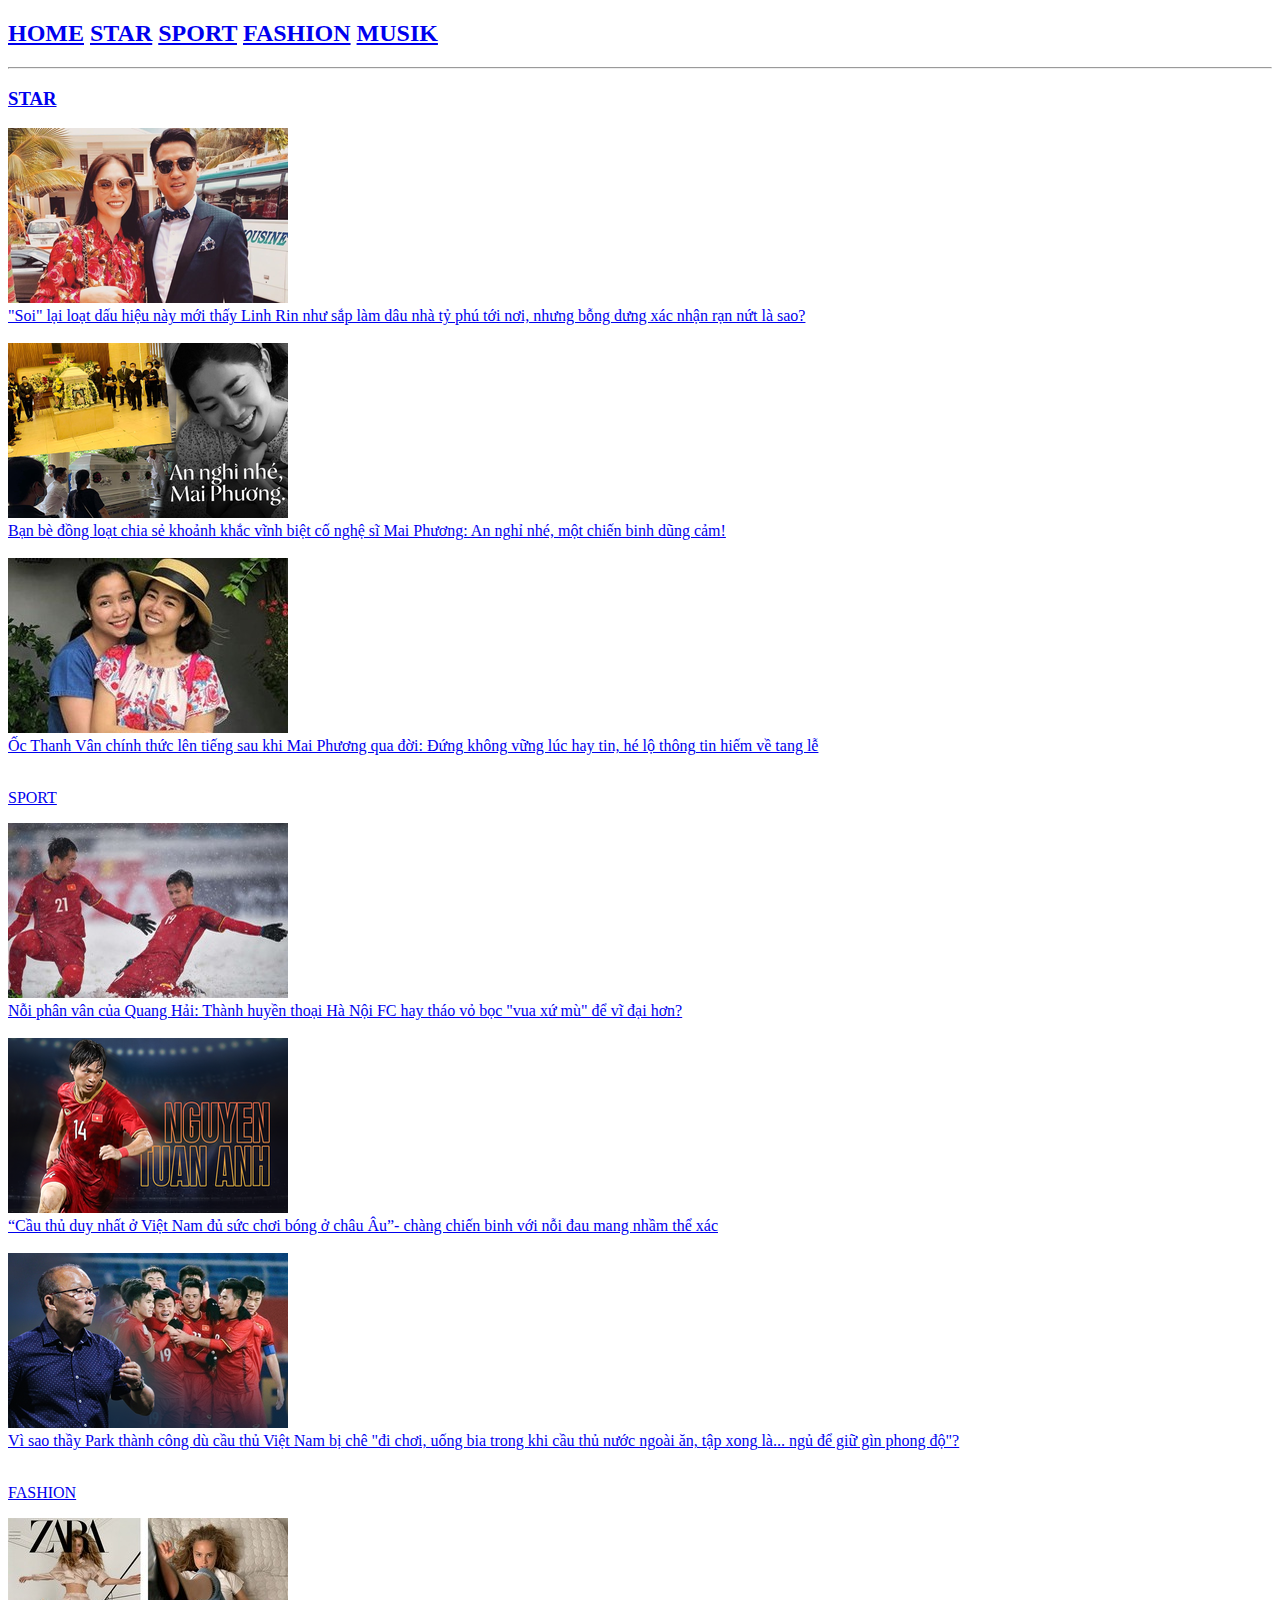
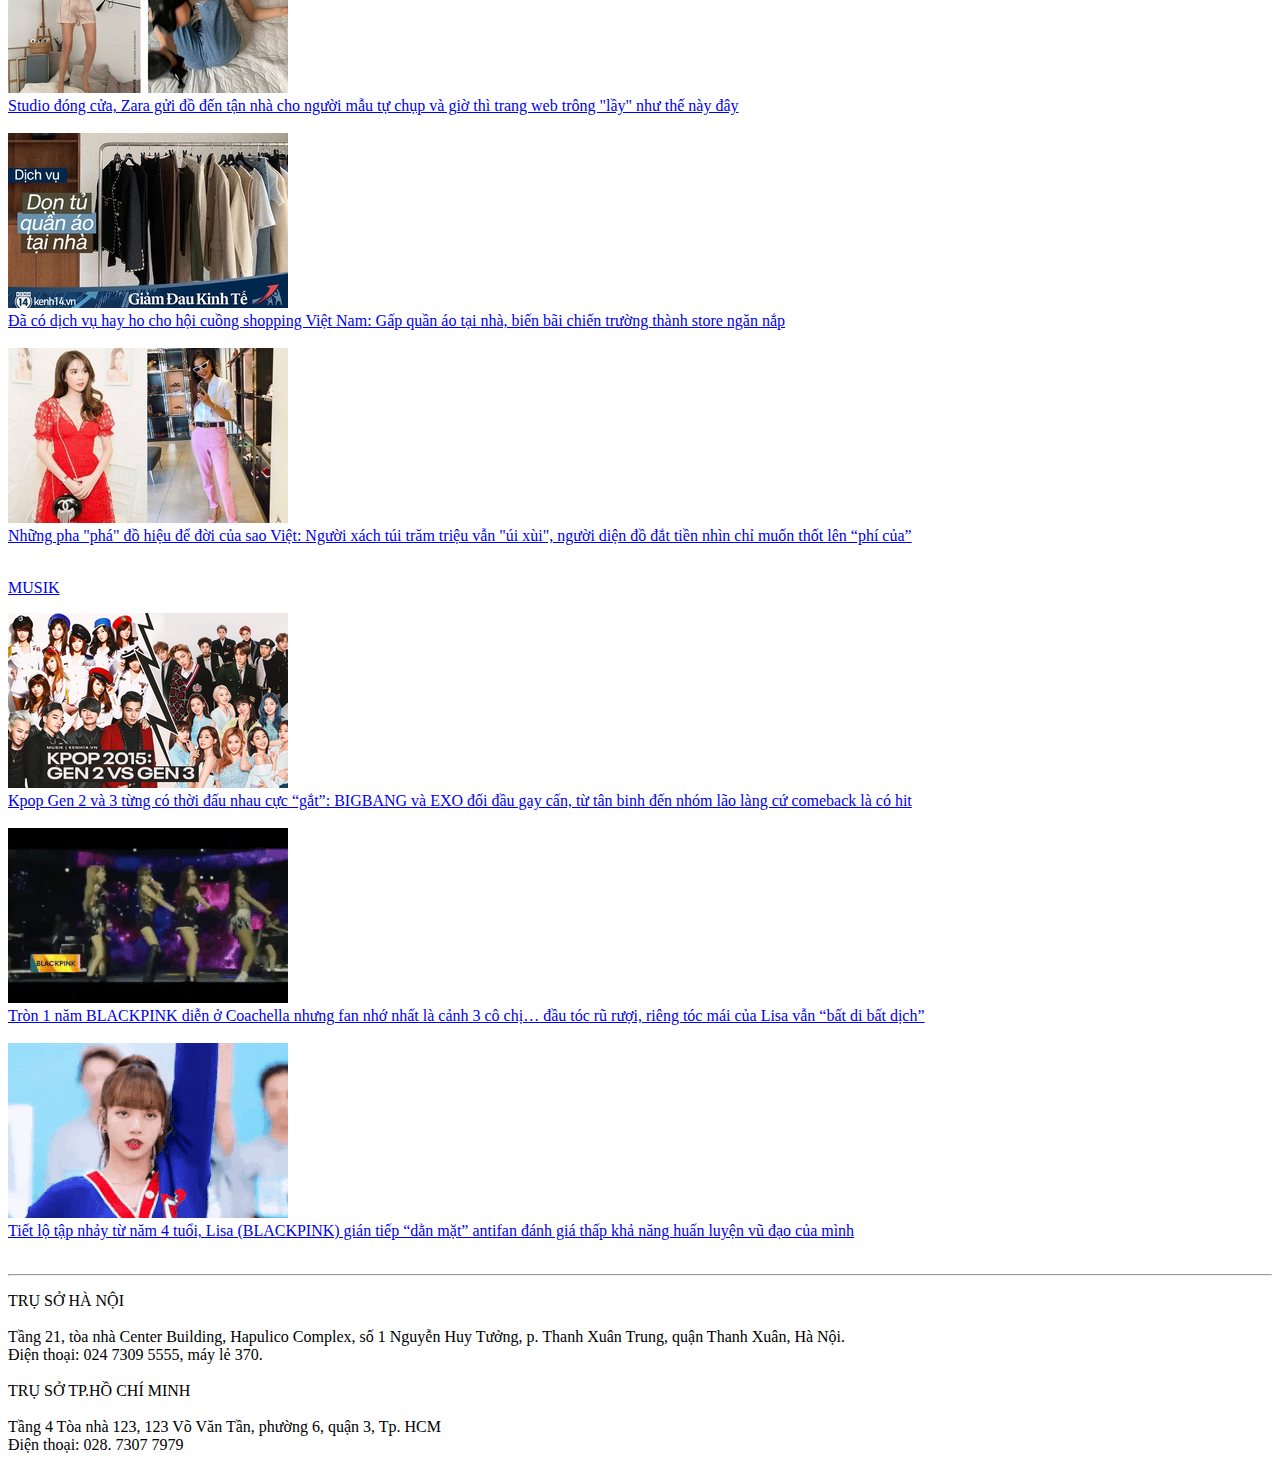
<file: html-ex1/index.html>
<!DOCTYPE html>
<html lang="en">

<head>
    <meta charset="UTF-8">
    <meta name="viewport" content="width=device-width, initial-scale=1.0">
    <meta http-equiv="X-UA-Compatible" content="ie=edge">
    <title>Trang Chủ</title>
</head>

<body>

    <h2>
        <a href="index.html">HOME</a>
        <a href="star.html">STAR</a>
        <a href="sport.html">SPORT</a>
        <a href="fashion.html">FASHION</a>
        <a href="musik.html">MUSIK</a>
    </h2>
    <hr>

    <!-- Nội dung star -->
    <h3>
        <a href="star.html">STAR</a>
        
    </h3>
    <p>
        <!-- bài viết 1  -->
        <a href="https://kenh14.vn/soi-lai-loat-dau-hieu-nay-moi-thay-linh-rin-nhu-sap-lam-dau-nha-ty-phu-toi-noi-nhung-bong-dung-xac-nhan-ran-nut-la-sao-20200412122201049.chn"
            target="blank">
            <img src="images/star/sao1.png" alt="hinh star" title=' "Soi" lại loạt dấu hiệu này mới thấy Linh Rin như sắp làm dâu nhà tỷ phú tới nơi, nhưng bỗng
            dưng xác nhận rạn nứt là sao? '>
        </a><br>
        <a href="https://kenh14.vn/soi-lai-loat-dau-hieu-nay-moi-thay-linh-rin-nhu-sap-lam-dau-nha-ty-phu-toi-noi-nhung-bong-dung-xac-nhan-ran-nut-la-sao-20200412122201049.chn"
            target="blank">"Soi" lại loạt dấu hiệu này mới thấy Linh Rin như sắp làm dâu nhà tỷ phú tới nơi, nhưng bỗng
            dưng xác nhận rạn nứt là sao?
        </a><br><br>
        <!-- bài viết 2  -->

        <a href="https://kenh14.vn/ban-be-dong-loat-chia-se-nhung-hinh-anh-cuoi-vinh-biet-co-nghe-si-mai-phuong-an-nghi-nhe-mot-chien-binh-dung-cam-20200331103915096.chn"
            target="blank">
            <img src="images/star/sao2.png" alt="hinh star"
                title="Bạn bè đồng loạt chia sẻ khoảnh khắc vĩnh biệt cố nghệ sĩ Mai Phương: An nghỉ nhé, một chiến binh dũng cảm!">
        </a><br>
        <a href="https://kenh14.vn/ban-be-dong-loat-chia-se-nhung-hinh-anh-cuoi-vinh-biet-co-nghe-si-mai-phuong-an-nghi-nhe-mot-chien-binh-dung-cam-20200331103915096.chn"
            target="blank">Bạn bè đồng loạt chia sẻ khoảnh khắc vĩnh biệt cố nghệ sĩ Mai Phương: An nghỉ nhé, một chiến
            binh dũng cảm!
        </a><br><br>

        <!-- bài viết 3  -->

        <a href="https://kenh14.vn/oc-thanh-van-chinh-thuc-len-tieng-sau-khi-mai-phuong-qua-doi-dung-khong-vung-luc-hay-tin-he-lo-thong-tin-hiem-ve-tang-le-20200329013659564.chn"
            target="blank">
            <img src="images/star/sao5.jpg" alt="hinh star"
                title="Ốc Thanh Vân chính thức lên tiếng sau khi Mai Phương qua đời: Đứng không vững lúc hay tin, hé lộ thông tin hiếm về tang lễ">
        </a><br>
        <a href="https://kenh14.vn/oc-thanh-van-chinh-thuc-len-tieng-sau-khi-mai-phuong-qua-doi-dung-khong-vung-luc-hay-tin-he-lo-thong-tin-hiem-ve-tang-le-20200329013659564.chn"
            target="blank">Ốc Thanh Vân chính thức lên tiếng sau khi Mai Phương qua đời: Đứng không vững lúc hay tin, hé
            lộ thông tin hiếm về tang lễ
        </a><br><br>
    </p>


    <!-- Nội dung sport  -->
    <a href="sport.html">SPORT</a>
    <p>
        <!-- Nội dung 1  -->
        <a href="https://kenh14.vn/noi-phan-van-cua-quang-hai-thanh-huyen-thoai-ha-noi-fc-hay-thao-vo-boc-vua-xu-mu-de-vi-dai-hon-20200412201729252.chn" target ="blank">
        <img src="images/sport/sp1.jpg" alt="hinh sport" title ="Nỗi phân vân của Quang Hải: Thành huyền thoại Hà Nội FC hay tháo vỏ bọc "vua xứ mù" để vĩ đại hơn?">
        </a><br>
        <a href="https://kenh14.vn/noi-phan-van-cua-quang-hai-thanh-huyen-thoai-ha-noi-fc-hay-thao-vo-boc-vua-xu-mu-de-vi-dai-hon-20200412201729252.chn" target="blank">
        Nỗi phân vân của Quang Hải: Thành huyền thoại Hà Nội FC hay tháo vỏ bọc "vua xứ mù" để vĩ đại hơn?
        </a><br><br>

        <!-- Nội dung 2  -->
        <a href="https://kenh14.vn/cau-thu-duy-nhat-o-viet-nam-du-suc-choi-bong-o-chau-au-chang-chien-binh-voi-noi-dau-mang-nham-the-xac-20200411131827736.chn" target ="blank">
        <img src="images/sport/sp2.png" alt="hinh sport" title ="“Cầu thủ duy nhất ở Việt Nam đủ sức chơi bóng ở châu Âu”- chàng chiến binh với nỗi đau mang nhầm thể xác">
        </a><br>
        <a href="https://kenh14.vn/cau-thu-duy-nhat-o-viet-nam-du-suc-choi-bong-o-chau-au-chang-chien-binh-voi-noi-dau-mang-nham-the-xac-20200411131827736.chn" target="blank">
        “Cầu thủ duy nhất ở Việt Nam đủ sức chơi bóng ở châu Âu”- chàng chiến binh với nỗi đau mang nhầm thể xác
        </a><br><br>

        <!-- Nội dung 3  -->
        <a href="https://kenh14.vn/vi-sao-thay-park-thanh-cong-du-cau-thu-viet-nam-bi-che-di-choi-uong-bia-trong-khi-cau-thu-nuoc-ngoai-an-tap-xong-la-ngu-de-giu-gin-phong-do-20200408135454252.chn" target="blank">
        <img src="images/sport/sp3.png" alt="hinh sport" title ="Vì sao thầy Park thành công dù cầu thủ Việt Nam bị chê "đi chơi, uống bia trong khi cầu thủ nước ngoài ăn, tập xong là... ngủ để giữ gìn phong độ"?">
        </a><br>
        <a href="https://kenh14.vn/vi-sao-thay-park-thanh-cong-du-cau-thu-viet-nam-bi-che-di-choi-uong-bia-trong-khi-cau-thu-nuoc-ngoai-an-tap-xong-la-ngu-de-giu-gin-phong-do-20200408135454252.chn" target ="blank">
        Vì sao thầy Park thành công dù cầu thủ Việt Nam bị chê "đi chơi, uống bia trong khi cầu thủ nước ngoài ăn, tập xong là... ngủ để giữ gìn phong độ"?
        </a><br><br>
    </p>

    <!-- Nội dung fashion  -->

    <a href="fashion.html">FASHION</a>
    <p>
        <!-- Nội dung 1  -->
        <a href="https://kenh14.vn/studio-dong-cua-zara-gui-do-den-tan-nha-cho-nguoi-mau-tu-chup-va-gio-thi-trang-web-trong-nhay-nhu-the-nay-day-20200413172212986.chn" target="blank">
        <img src="images/fashion/fs1.jpg" alt="hinh fashion" title="Studio đóng cửa, Zara gửi đồ đến tận nhà cho người mẫu tự chụp và giờ thì trang web trông "lầy" như thế này đây">
        </a><br>
        <a href="https://kenh14.vn/studio-dong-cua-zara-gui-do-den-tan-nha-cho-nguoi-mau-tu-chup-va-gio-thi-trang-web-trong-nhay-nhu-the-nay-day-20200413172212986.chn" target="blank">
            Studio đóng cửa, Zara gửi đồ đến tận nhà cho người mẫu tự chụp và giờ thì trang web trông "lầy" như thế này đây
        </a><br><br>

        <!-- Nội dung 2  -->

        <a href="https://kenh14.vn/them-mot-dich-vu-hay-ho-cho-hoi-cuong-shopping-don-tu-quan-ao-tai-nha-bien-bai-chien-truong-thanh-store-ngan-nap-20200413133153721.chn" target ="blank">
        <img src="images/fashion/fs2.jpg" alt="hinh fashion" title ="Đã có dịch vụ hay ho cho hội cuồng shopping Việt Nam: Gấp quần áo tại nhà, biến bãi chiến trường thành store ngăn nắp">
        </a><br>

        <a href="https://kenh14.vn/them-mot-dich-vu-hay-ho-cho-hoi-cuong-shopping-don-tu-quan-ao-tai-nha-bien-bai-chien-truong-thanh-store-ngan-nap-20200413133153721.chn" target ="balnk">
            Đã có dịch vụ hay ho cho hội cuồng shopping Việt Nam: Gấp quần áo tại nhà, biến bãi chiến trường thành store ngăn nắp
        </a><br><br>

        <!-- Nội dung 3  -->

        <a href="https://kenh14.vn/nhung-pha-pha-do-hieu-de-doi-cua-sao-viet-nguoi-xach-tui-tram-trieu-van-ui-xui-nguoi-dien-do-dat-tien-nhin-chi-muon-thot-len-phi-cua-20200412225612533.chn" target ="blank">
        <img src="images/fashion/fs3.jpg" alt="hinh fashion" title ="Những pha "phá" đồ hiệu để đời của sao Việt: Người xách túi trăm triệu vẫn "úi xùi", người diện đồ đắt tiền nhìn chỉ muốn thốt lên “phí của”">
        </a><br>

        <a href="https://kenh14.vn/nhung-pha-pha-do-hieu-de-doi-cua-sao-viet-nguoi-xach-tui-tram-trieu-van-ui-xui-nguoi-dien-do-dat-tien-nhin-chi-muon-thot-len-phi-cua-20200412225612533.chn" target ="blank">
            Những pha "phá" đồ hiệu để đời của sao Việt: Người xách túi trăm triệu vẫn "úi xùi", người diện đồ đắt tiền nhìn chỉ muốn thốt lên “phí của”
        </a><br><br>

    </p>

    <!-- Nội dung musik  -->

    <a href="musik.html">MUSIK</a>
    <p>
        <!-- Nội dung 1  -->
        <a href="https://kenh14.vn/kpop-gen-2-va-3-tung-co-thoi-dau-nhau-cuc-gat-bigbang-va-exo-doi-dau-gay-can-tu-tan-binh-den-nhom-lao-lang-cu-comeback-la-co-hit-20200410003333892.chn" target ="blank">
        <img src="images/musik/ms1.png" alt="hinh musik" title="Kpop Gen 2 và 3 từng có thời đấu nhau cực “gắt”: BIGBANG và EXO đối đầu gay cấn, từ tân binh đến nhóm lão làng cứ comeback là có hit">
        </a><br>
        <a href="https://kenh14.vn/kpop-gen-2-va-3-tung-co-thoi-dau-nhau-cuc-gat-bigbang-va-exo-doi-dau-gay-can-tu-tan-binh-den-nhom-lao-lang-cu-comeback-la-co-hit-20200410003333892.chn" target ="blank">
        Kpop Gen 2 và 3 từng có thời đấu nhau cực “gắt”: BIGBANG và EXO đối đầu gay cấn, từ tân binh đến nhóm lão làng cứ comeback là có hit
        </a><br><br>

        <!-- Nội dung 2  -->
        <a href="https://kenh14.vn/tron-1-nam-blackpink-dien-o-coachella-nhung-fan-nho-nhat-la-canh-3-co-chi-toc-gio-thoi-bay-rieng-toc-mai-cua-lisa-van-bat-di-bat-dich-20200411213007127.chn" target="blank">
            <img src="images/musik/ms2.gif" alt="hình musik" title ="Tròn 1 năm BLACKPINK diễn ở Coachella nhưng fan nhớ nhất là cảnh 3 cô chị… đầu tóc rũ rượi, riêng tóc mái của Lisa vẫn “bất di bất dịch”">
        </a><br>
        <a href="https://kenh14.vn/tron-1-nam-blackpink-dien-o-coachella-nhung-fan-nho-nhat-la-canh-3-co-chi-toc-gio-thoi-bay-rieng-toc-mai-cua-lisa-van-bat-di-bat-dich-20200411213007127.chn" target ="blank">
        Tròn 1 năm BLACKPINK diễn ở Coachella nhưng fan nhớ nhất là cảnh 3 cô chị… đầu tóc rũ rượi, riêng tóc mái của Lisa vẫn “bất di bất dịch”
        </a><br><br>

        <!-- Nội dung 3  -->
        <a href="https://kenh14.vn/tiet-lo-tap-nhay-tu-nam-4-tuoi-lisa-blackpink-gian-tiep-dan-mat-antifan-danh-gia-thap-kha-nang-huan-luyen-vu-dao-cua-minh-20200410010755674.chn" target ="blank">
            <img src="images/musik/ms3.gif" alt="hinh musik" title="Tiết lộ tập nhảy từ năm 4 tuổi, Lisa (BLACKPINK) gián tiếp “dằn mặt” antifan đánh giá thấp khả năng huấn luyện vũ đạo của mình">
        </a><br>
        <a href="https://kenh14.vn/tiet-lo-tap-nhay-tu-nam-4-tuoi-lisa-blackpink-gian-tiep-dan-mat-antifan-danh-gia-thap-kha-nang-huan-luyen-vu-dao-cua-minh-20200410010755674.chn" target ="blank">
        Tiết lộ tập nhảy từ năm 4 tuổi, Lisa (BLACKPINK) gián tiếp “dằn mặt” antifan đánh giá thấp khả năng huấn luyện vũ đạo của mình
        </a><br><br>
    </p>
    <hr>
    <p>
    TRỤ SỞ HÀ NỘI <br><br>

    Tầng 21, tòa nhà Center Building, Hapulico Complex, số 1 Nguyễn Huy Tưởng, p. Thanh Xuân Trung, quận Thanh Xuân, Hà Nội. <br>
    Điện thoại: 024 7309 5555, máy lẻ 370. <br><br>

    TRỤ SỞ TP.HỒ CHÍ MINH <br><br>

    Tầng 4 Tòa nhà 123, 123 Võ Văn Tần, phường 6, quận 3, Tp. HCM <br>
    Điện thoại: 028. 7307 7979 <br>
    </p>
</body>

</html>
</file>
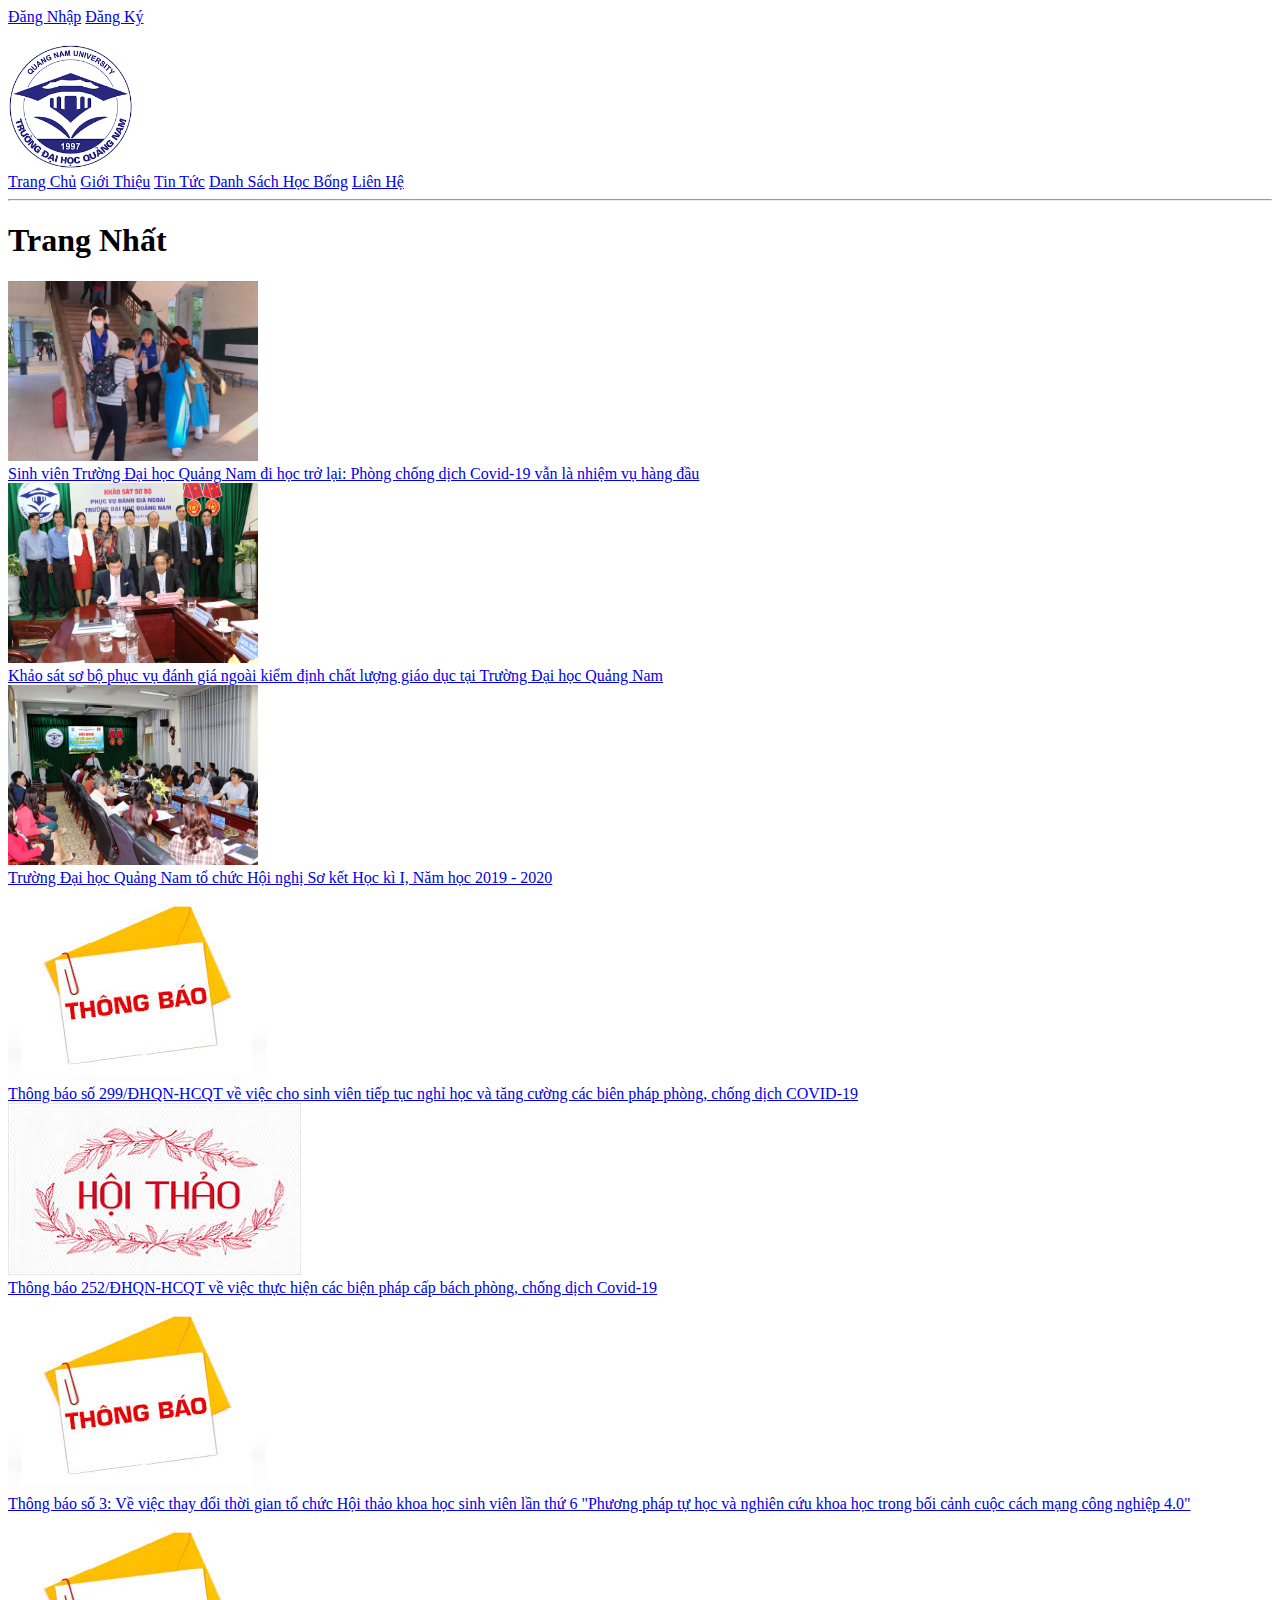
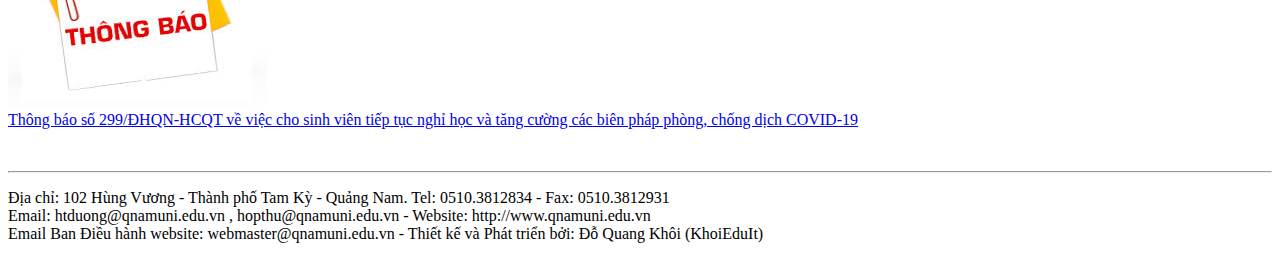
<file: html-ex2/index.html>
<!DOCTYPE html>
<html lang="en">
<head>
    <meta charset="UTF-8">
    <meta name="viewport" content="width=device-width, initial-scale=1.0">
    <meta http-equiv="X-UA-Compatible" content="ie=edge">
    <title>Trang Chủ</title>
</head>
<body>
    <header>
       <a href="dangnhap.html">Đăng Nhập</a>
       <a href="dangky.html">Đăng Ký</a><br><br>
       <a href="index.html">
           <img src="images/logo.png" alt="" height="125px" width="125px">
       </a><br>
       <!-- menu  -->
  
        <a href="index.html">Trang Chủ</a>
        <a href="gioithieu.html">Giới Thiệu</a>
        <a href="tintuc.html">Tin Tức</a>
        <a href="danhsachhocbong.html">Danh Sách Học Bổng</a>
        <a href="lienhe.html">Liên Hệ</a>
        <hr>
    </header>

    <section>
        <article>
            <h1>Trang Nhất</h1>
            <p>
                <a href="detail.html" title="">
                    <img src="images/anh1.jpg" alt="" height="180px" width="250px">
                </a><br>
                <a href="detail.html">

                    Sinh viên Trường Đại học Quảng Nam đi học trở lại: Phòng chống dịch Covid-19 vẫn là nhiệm vụ hàng
                    đầu
                </a><br>

                <a href="detail.html">
                    <img src="images/anh2.jpg" alt="" height="180px" width="250px">
                </a><br>
                <a href="detail.html">

                    Khảo sát sơ bộ phục vụ đánh giá ngoài kiểm định chất lượng giáo dục tại Trường Đại học Quảng Nam
                </a><br>

                <a href="detail.html">
                    <img src="images/anh3.jpg" alt="" height="180px" width="250px">
                </a><br>
                <a href="detail.html">

                    Trường Đại học Quảng Nam tổ chức Hội nghị Sơ kết Học kì I, Năm học 2019 - 2020
                </a><br>

                <a href="detail.html">
                    <img src="images/anh4.jpg" alt="">
                </a><br>
                <a href="detail.html">

                    Thông báo số 299/ĐHQN-HCQT về việc cho sinh viên tiếp tục nghỉ học và tăng cường các biên pháp
                    phòng, chống dịch COVID-19
                </a><br>

                <a href="detail.html">
                    <img src="images/anh5.jpg" alt="">
                </a><br>
                <a href="detail.html">


                    Thông báo 252/ĐHQN-HCQT về việc thực hiện các biện pháp cấp bách phòng, chống dịch Covid-19
                </a><br>

                <a href="detail.html">
                    <img src="images/anh4.jpg" alt="">
                </a><br>
                <a href="detail.html">

                    Thông báo số 3: Về việc thay đổi thời gian tổ chức Hội thảo khoa học sinh viên lần thứ 6 "Phương
                    pháp tự học và nghiên cứu khoa học trong bối cảnh cuộc cách mạng công nghiệp 4.0"
                </a><br>

                <a href="detail.html">
                    <img src="images/anh4.jpg" alt="">
                </a><br>
                <a href="detail.html">

                    Thông báo số 299/ĐHQN-HCQT về việc cho sinh viên tiếp tục nghỉ học và tăng cường các biên pháp
                    phòng, chống dịch COVID-19
                </a><br>
            </p>

        </article>
    </section><br><hr>

    <footer>    
        <p>
            Địa chỉ: 102 Hùng Vương - Thành phố Tam Kỳ - Quảng Nam. Tel: 0510.3812834 - Fax: 0510.3812931 <br>
            Email: htduong@qnamuni.edu.vn , hopthu@qnamuni.edu.vn - Website: http://www.qnamuni.edu.vn <br>
            Email Ban Điều hành website: webmaster@qnamuni.edu.vn - Thiết kế và Phát triển bởi: Đỗ Quang Khôi (KhoiEduIt)
        </p>
    </footer>
    
</body>
</html>
</file>
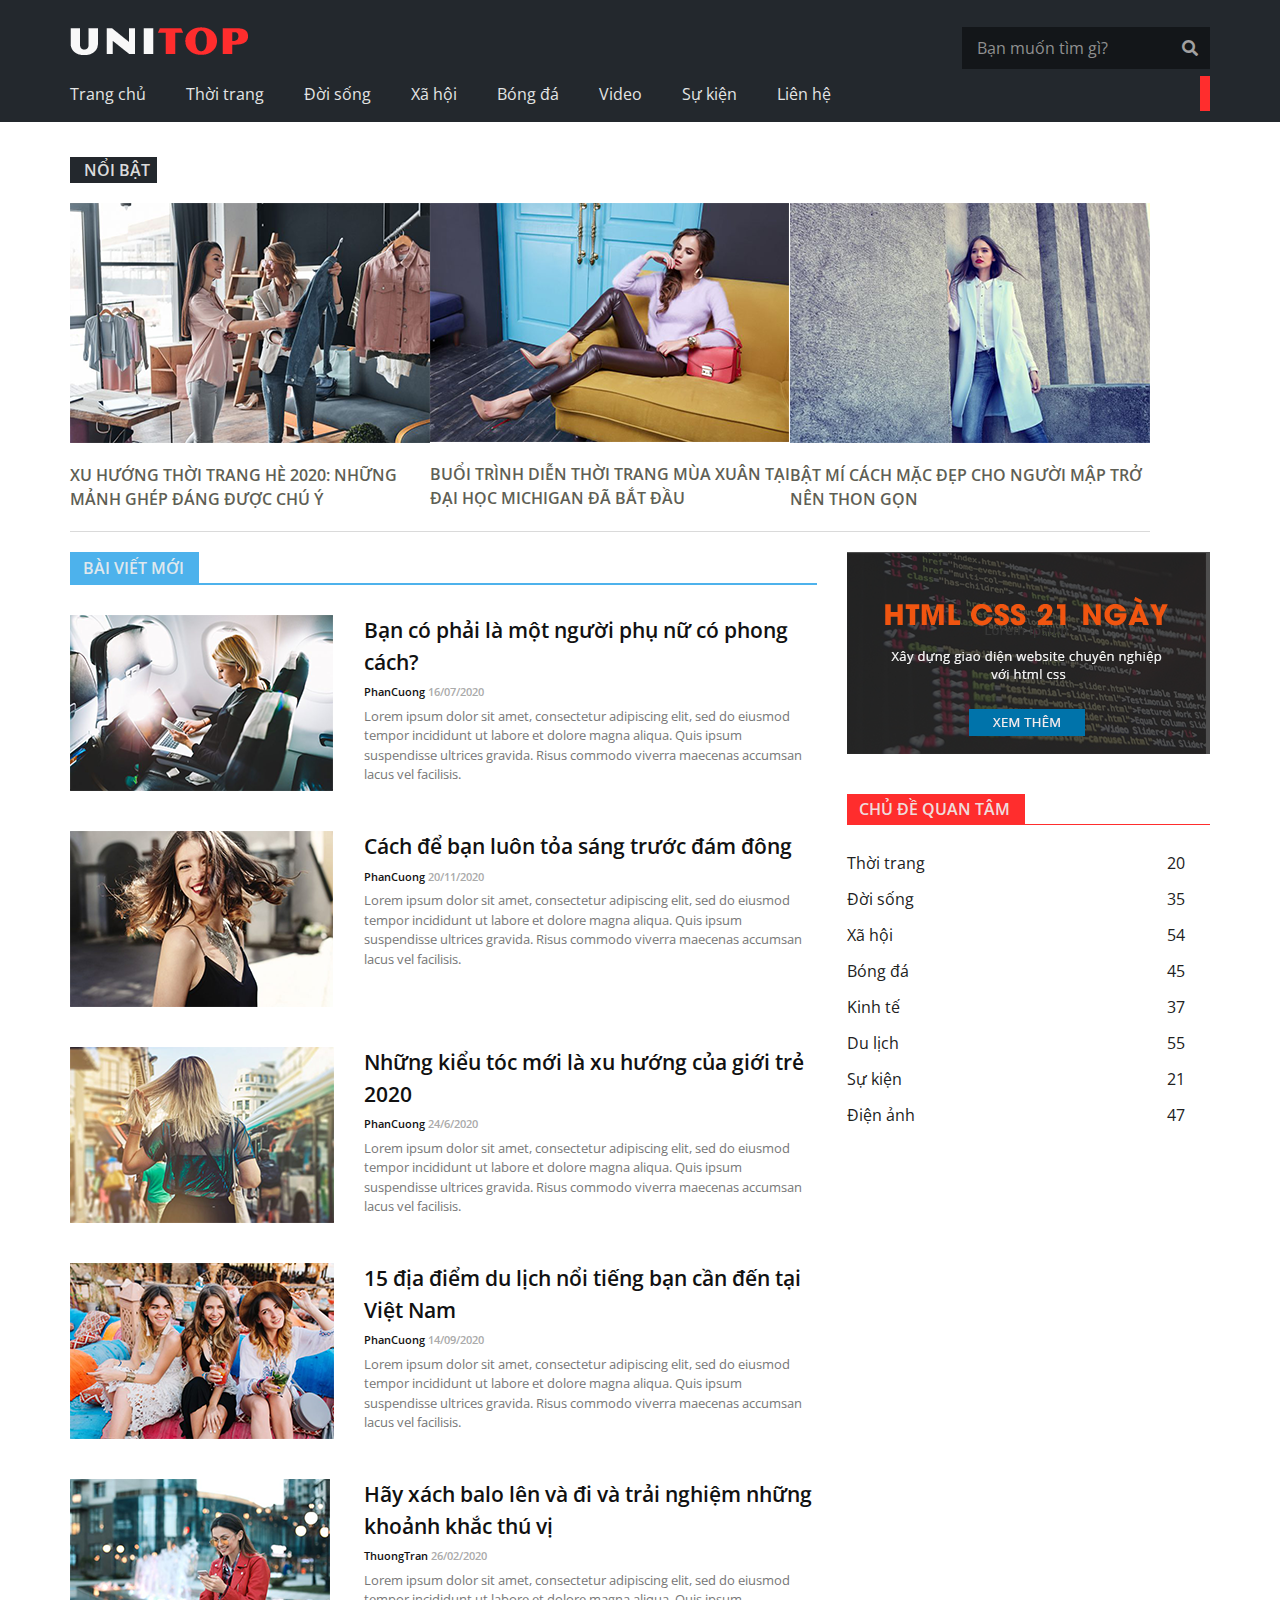
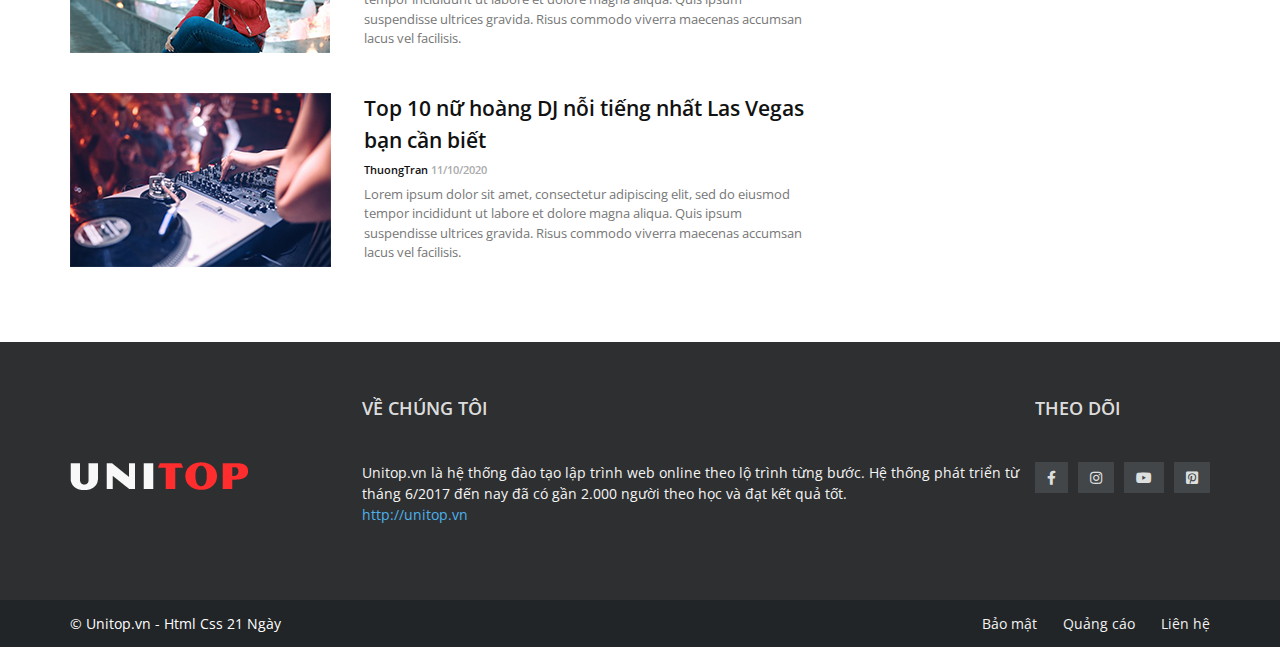
<file: UNITOP-NEWSPAPER/index.html>
<!DOCTYPE html>
<html lang="en">

<head>
    <meta charset="UTF-8">
    <meta name="viewport" content="width=device-width, initial-scale=1.0">
    <meta http-equiv="X-UA-Compatible" content="ie=edge">
    <link rel="stylesheet" href="assets/css/reset.css">
    <link rel="stylesheet" href="assets/css/global.css">
    <link rel="stylesheet" href="assets/css/style.css">
    <link rel="stylesheet" href="assets/fonts/fontawesome/css/all.css">
    <link href="https://fonts.googleapis.com/css2?family=Open+Sans:wght@400;600;700&display=swap" rel="stylesheet">
    <title>Unitop Newspaper</title>
</head>

<body>
    <div id="wrapper">
        <div id="header">
            <div class="container justify-content-between">
                <a href="" id="logo">
                    <img src="assets/images/logo.png" alt="">
                </a>
                <!-- end logo -->
                <form id="search">
                    <input type="text" name="search" placeholder="Bạn muốn tìm gì?">
                    <button><i class="fas fa-search"></i></button>
                </form>
            </div>
            <div class="container justify-content-between">
                <nav class="d-flex">
                    <ul id="main-menu" class="d-flex">
                        <li><a href="">Trang chủ</a></li>
                        <li class="active"><a href="">Thời trang</a></li>
                        <li><a href="">Đời sống</a></li>
                        <li><a href="">Xã hội</a></li>
                        <li><a href="">Bóng đá</a></li>
                        <li><a href="">Video</a></li>
                        <li><a href="">Sự kiện</a></li>
                        <li><a href="">Liên hệ</a></li>
                    </ul>
                    <img class="end-menu" src="assets/images/end.png" alt="">
                </nav>
            </div>

        </div>

        <!-- END HEADER -->


        <div id="wp-featured-post" class="container">
            <div class="box featured-post">
                <div class="box-head">
                    <h3>Nổi bật</h3>
                </div>
                <div class="box-body">
                    <ul class="list-featured-post d-flex justify-content-between">
                        <li>
                            <a href="" class="post-thumb">
                                <img src="assets/images/post-1.png" alt="">
                            </a>
                            <a class="post-title" href="">Xu hướng thời trang hè 2020: Những mảnh ghép đáng được chú ý</a>
                        </li>
                        <li>
                            <a href="" class="post-thumb">
                                <img src="assets/images/post-2.png" alt="">
                            </a>
                            <a class="post-title" href="">Buổi trình diễn thời trang mùa xuân tại Đại học Michigan đã bắt đầu</a>
                        </li>
                        <li>
                            <a href="" class="post-thumb">
                                <img src="assets/images/post-3.png" alt="">
                            </a>
                            <a class="post-title" href="">Bật mí cách mặc đẹp cho người mập trở nên thon gọn</a>
                        </li>
                    </ul>
                </div>
            </div>

        </div>
        <!-- END FEATERED POST -->
        <div id="wp-content" class="container">
            <div id="content">
                <div class="box new-post">
                    <div class="box-head">
                        <h3>Bài viết mới</h3>
                    </div>
                    <div class="box-body">
                        <ul class="list-post">
                            <li>
                                <a href="" class="post-thumb">
                                    <img src="assets/images/thumb-1.png" alt="">
                                </a>
                                <div class="more-info">
                                    <a href="" class="post-title">Bạn có phải là một người phụ nữ có phong cách?</a>
                                    <div class="post-published">
                                        <a href="" class="post-author">PhanCuong</a>
                                        <span class="post-date">16/07/2020</span>
                                    </div>
                                    <p class="post-excerpt">Lorem ipsum dolor sit amet, consectetur adipiscing elit, sed do eiusmod tempor incididunt ut labore et dolore magna aliqua. Quis ipsum suspendisse ultrices gravida. Risus commodo viverra maecenas accumsan lacus vel
                                        facilisis.
                                    </p>
                                </div>
                            </li>
                            <li>
                                <a href="" class="post-thumb">
                                    <img src="assets/images/thumb-2.png" alt="">
                                </a>
                                <div class="more-info">
                                    <a href="" class="post-title">Cách để bạn luôn tỏa sáng trước đám đông</a>
                                    <div class="post-published">
                                        <a href="" class="post-author">PhanCuong</a>
                                        <span class="post-date">20/11/2020</span>
                                    </div>
                                    <p class="post-excerpt">Lorem ipsum dolor sit amet, consectetur adipiscing elit, sed do eiusmod tempor incididunt ut labore et dolore magna aliqua. Quis ipsum suspendisse ultrices gravida. Risus commodo viverra maecenas accumsan lacus vel
                                        facilisis.
                                    </p>
                                </div>
                            </li>
                            <li>
                                <a href="" class="post-thumb">
                                    <img src="assets/images/thumb-3.png" alt="">
                                </a>
                                <div class="more-info">
                                    <a href="" class="post-title">Những kiểu tóc mới là xu hướng của giới trẻ 2020</a>
                                    <div class="post-published">
                                        <a href="" class="post-author">PhanCuong</a>
                                        <span class="post-date">24/6/2020</span>
                                    </div>
                                    <p class="post-excerpt">Lorem ipsum dolor sit amet, consectetur adipiscing elit, sed do eiusmod tempor incididunt ut labore et dolore magna aliqua. Quis ipsum suspendisse ultrices gravida. Risus commodo viverra maecenas accumsan lacus vel
                                        facilisis.
                                    </p>
                                </div>
                            </li>
                            <li>
                                <a href="" class="post-thumb">
                                    <img src="assets/images/thumb-4.png" alt="">
                                </a>
                                <div class="more-info">
                                    <a href="" class="post-title">15 địa điểm du lịch nổi tiếng bạn cần đến tại Việt Nam</a>
                                    <div class="post-published">
                                        <a href="" class="post-author">PhanCuong</a>
                                        <span class="post-date">14/09/2020</span>
                                    </div>
                                    <p class="post-excerpt">Lorem ipsum dolor sit amet, consectetur adipiscing elit, sed do eiusmod tempor incididunt ut labore et dolore magna aliqua. Quis ipsum suspendisse ultrices gravida. Risus commodo viverra maecenas accumsan lacus vel
                                        facilisis.
                                    </p>
                                </div>
                            </li>
                            <li>
                                <a href="" class="post-thumb">
                                    <img src="assets/images/thumb-5.png" alt="">
                                </a>
                                <div class="more-info">
                                    <a href="" class="post-title">Hãy xách balo lên và đi và trải nghiệm những khoảnh khắc thú vị</a>
                                    <div class="post-published">
                                        <a href="" class="post-author">ThuongTran</a>
                                        <span class="post-date">26/02/2020</span>
                                    </div>
                                    <p class="post-excerpt">Lorem ipsum dolor sit amet, consectetur adipiscing elit, sed do eiusmod tempor incididunt ut labore et dolore magna aliqua. Quis ipsum suspendisse ultrices gravida. Risus commodo viverra maecenas accumsan lacus vel
                                        facilisis.
                                    </p>
                                </div>
                            </li>
                            <li>
                                <a href="" class="post-thumb">
                                    <img src="assets/images/thumb-6.png" alt="">
                                </a>
                                <div class="more-info">
                                    <a href="" class="post-title">Top 10 nữ hoàng DJ nỗi tiếng nhất Las Vegas bạn cần biết</a>
                                    <div class="post-published">
                                        <a href="" class="post-author">ThuongTran</a>
                                        <span class="post-date">11/10/2020</span>
                                    </div>
                                    <p class="post-excerpt">Lorem ipsum dolor sit amet, consectetur adipiscing elit, sed do eiusmod tempor incididunt ut labore et dolore magna aliqua. Quis ipsum suspendisse ultrices gravida. Risus commodo viverra maecenas accumsan lacus vel
                                        facilisis.
                                    </p>
                                </div>
                            </li>
                        </ul>


                    </div>
                </div>

            </div>
            <div id="sidebar">
                <a class="ads" href="">
                    <img src="assets/images/ads.png" alt="">
                </a>
                <div class="box top-topic">
                    <div class="box-head">
                        <h3>Chủ đề quan tâm</h3>
                    </div>
                    <div class="box-body">
                        <ul class="list-topic">
                            <li>
                                <a href="">Thời trang<span class="num-post">20</span> </a>
                            </li>
                            <li>
                                <a href="">Đời sống<span class="num-post">35</span> </a>
                            </li>
                            <li>
                                <a href="">Xã hội<span class="num-post">54</span> </a>
                            </li>
                            <li>
                                <a href="">Bóng đá<span class="num-post">45</span> </a>
                            </li>
                            <li>
                                <a href="">Kinh tế<span class="num-post">37</span> </a>
                            </li>
                            <li>
                                <a href="">Du lịch<span class="num-post">55</span> </a>
                            </li>
                            <li>
                                <a href="">Sự kiện<span class="num-post">21</span> </a>
                            </li>
                            <li>
                                <a href="">Điện ảnh<span class="num-post">47</span> </a>
                            </li>

                        </ul>
                    </div>

                </div>

            </div>
        </div>
        <!-- END CONTENT -->
        <div class="wp-footer">
            <div id="footer">
                <div class="container">
                    <div class="box logo-footer">
                        <div class="box-head">
                            <h3>unitop</h3>
                        </div>
                        <div class="box-body">
                            <a href="">
                                <img src="assets/images/logo.png" alt="">
                            </a>
                        </div>
                    </div>

                    <div class="box about-us">
                        <div class="box-head">
                            <h3>Về chúng tôi</h3>
                        </div>
                        <div class="box-body">
                            <p>Unitop.vn là hệ thống đào tạo lập trình web online theo lộ trình từng bước. Hệ thống phát triển từ tháng 6/2017 đến nay đã có gần 2.000 người theo học và đạt kết quả tốt.</p>
                            <a href="http://unitop.vn">http://unitop.vn</a>
                        </div>
                    </div>

                    <div class="box follow-us">
                        <div class="box-head">
                            <h3>Theo dõi</h3>
                        </div>
                        <div class="box-body">
                            <ul class="list-social d-flex">
                                <li>
                                    <a href=""><i class="fab fa-facebook-f"></i></a>
                                </li>
                                <li>
                                    <a href=""><i class="fab fa-instagram"></i></a>
                                </li>
                                <li>
                                    <a href=""><i class="fab fa-youtube"></i></a>
                                </li>
                                <li>
                                    <a href=""><i class="fab fa-pinterest-square"></i></a>
                                </li>
                            </ul>
                        </div>
                    </div>

                </div>

            </div>
        </div>


        <!--END FOOTER -->
        <div id="wp-copyright">
            <div class="container justify-content-between">
                <p class="copyright">© Unitop.vn - Html Css 21 Ngày</p>
                <ul id="footer-menu" class="d-flex">
                    <li><a href="">Bảo mật</a></li>
                    <li><a href="">Quảng cáo</a></li>
                    <li><a href="">Liên hệ</a></li>
                </ul>
            </div>

        </div>
    </div>


</body>

</html>
</file>
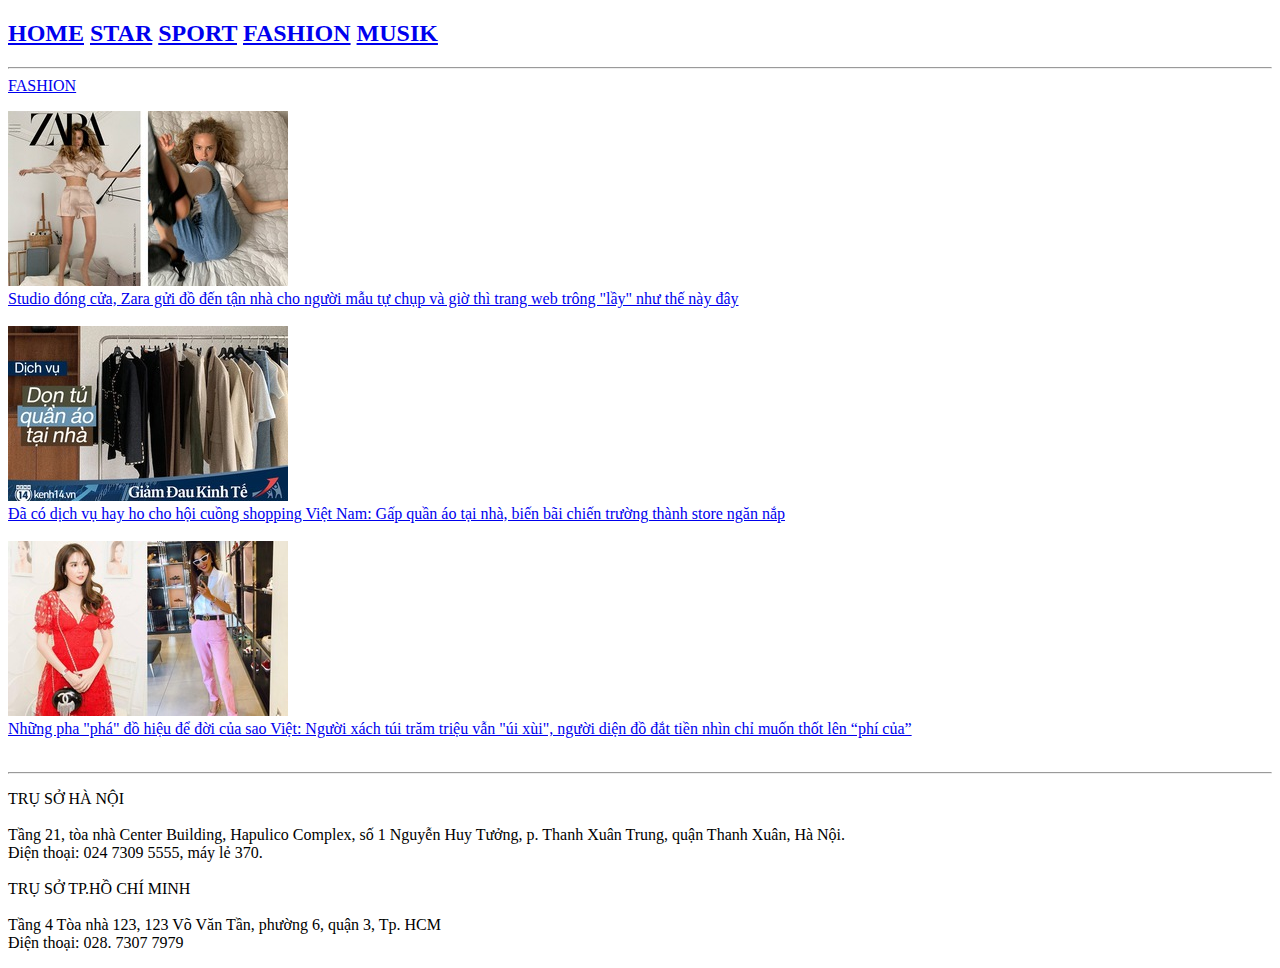
<file: html-ex1/fashion.html>
<!DOCTYPE html>
<html lang="en">
<head>
    <meta charset="UTF-8">
    <meta name="viewport" content="width=device-width, initial-scale=1.0">
    <meta http-equiv="X-UA-Compatible" content="ie=edge">
    <title>FASHION</title>
</head>
<body>
    <!-- menu  -->
    <h2>
        <a href="index.html">HOME</a>
        <a href="star.html">STAR</a>
        <a href="sport.html">SPORT</a>
        <a href="fashion.html">FASHION</a>
        <a href="musik.html">MUSIK</a>
    </h2>
    <hr>

    <!-- Nội dung fashion  -->

    <a href="fashion.html">FASHION</a>
    <p>
        <!-- Nội dung 1  -->
        <a href="https://kenh14.vn/studio-dong-cua-zara-gui-do-den-tan-nha-cho-nguoi-mau-tu-chup-va-gio-thi-trang-web-trong-nhay-nhu-the-nay-day-20200413172212986.chn" target="blank">
        <img src="images/fashion/fs1.jpg" alt="hinh fashion" title="Studio đóng cửa, Zara gửi đồ đến tận nhà cho người mẫu tự chụp và giờ thì trang web trông "lầy" như thế này đây">
        </a><br>
        <a href="https://kenh14.vn/studio-dong-cua-zara-gui-do-den-tan-nha-cho-nguoi-mau-tu-chup-va-gio-thi-trang-web-trong-nhay-nhu-the-nay-day-20200413172212986.chn" target="blank">
            Studio đóng cửa, Zara gửi đồ đến tận nhà cho người mẫu tự chụp và giờ thì trang web trông "lầy" như thế này đây
        </a><br><br>

        <!-- Nội dung 2  -->

        <a href="https://kenh14.vn/them-mot-dich-vu-hay-ho-cho-hoi-cuong-shopping-don-tu-quan-ao-tai-nha-bien-bai-chien-truong-thanh-store-ngan-nap-20200413133153721.chn" target ="blank">
        <img src="images/fashion/fs2.jpg" alt="hinh fashion" title ="Đã có dịch vụ hay ho cho hội cuồng shopping Việt Nam: Gấp quần áo tại nhà, biến bãi chiến trường thành store ngăn nắp">
        </a><br>

        <a href="https://kenh14.vn/them-mot-dich-vu-hay-ho-cho-hoi-cuong-shopping-don-tu-quan-ao-tai-nha-bien-bai-chien-truong-thanh-store-ngan-nap-20200413133153721.chn" target ="balnk">
            Đã có dịch vụ hay ho cho hội cuồng shopping Việt Nam: Gấp quần áo tại nhà, biến bãi chiến trường thành store ngăn nắp
        </a><br><br>

        <!-- Nội dung 3  -->

        <a href="https://kenh14.vn/nhung-pha-pha-do-hieu-de-doi-cua-sao-viet-nguoi-xach-tui-tram-trieu-van-ui-xui-nguoi-dien-do-dat-tien-nhin-chi-muon-thot-len-phi-cua-20200412225612533.chn" target ="blank">
        <img src="images/fashion/fs3.jpg" alt="hinh fashion" title ="Những pha "phá" đồ hiệu để đời của sao Việt: Người xách túi trăm triệu vẫn "úi xùi", người diện đồ đắt tiền nhìn chỉ muốn thốt lên “phí của”">
        </a><br>

        <a href="https://kenh14.vn/nhung-pha-pha-do-hieu-de-doi-cua-sao-viet-nguoi-xach-tui-tram-trieu-van-ui-xui-nguoi-dien-do-dat-tien-nhin-chi-muon-thot-len-phi-cua-20200412225612533.chn" target ="blank">
            Những pha "phá" đồ hiệu để đời của sao Việt: Người xách túi trăm triệu vẫn "úi xùi", người diện đồ đắt tiền nhìn chỉ muốn thốt lên “phí của”
        </a><br><br>

    </p>
    <hr>
    <p>
    TRỤ SỞ HÀ NỘI <br><br>

    Tầng 21, tòa nhà Center Building, Hapulico Complex, số 1 Nguyễn Huy Tưởng, p. Thanh Xuân Trung, quận Thanh Xuân, Hà Nội. <br>
    Điện thoại: 024 7309 5555, máy lẻ 370. <br><br>

    TRỤ SỞ TP.HỒ CHÍ MINH <br><br>

    Tầng 4 Tòa nhà 123, 123 Võ Văn Tần, phường 6, quận 3, Tp. HCM <br>
    Điện thoại: 028. 7307 7979 <br>
    </p>
</body>
</html>
</file>
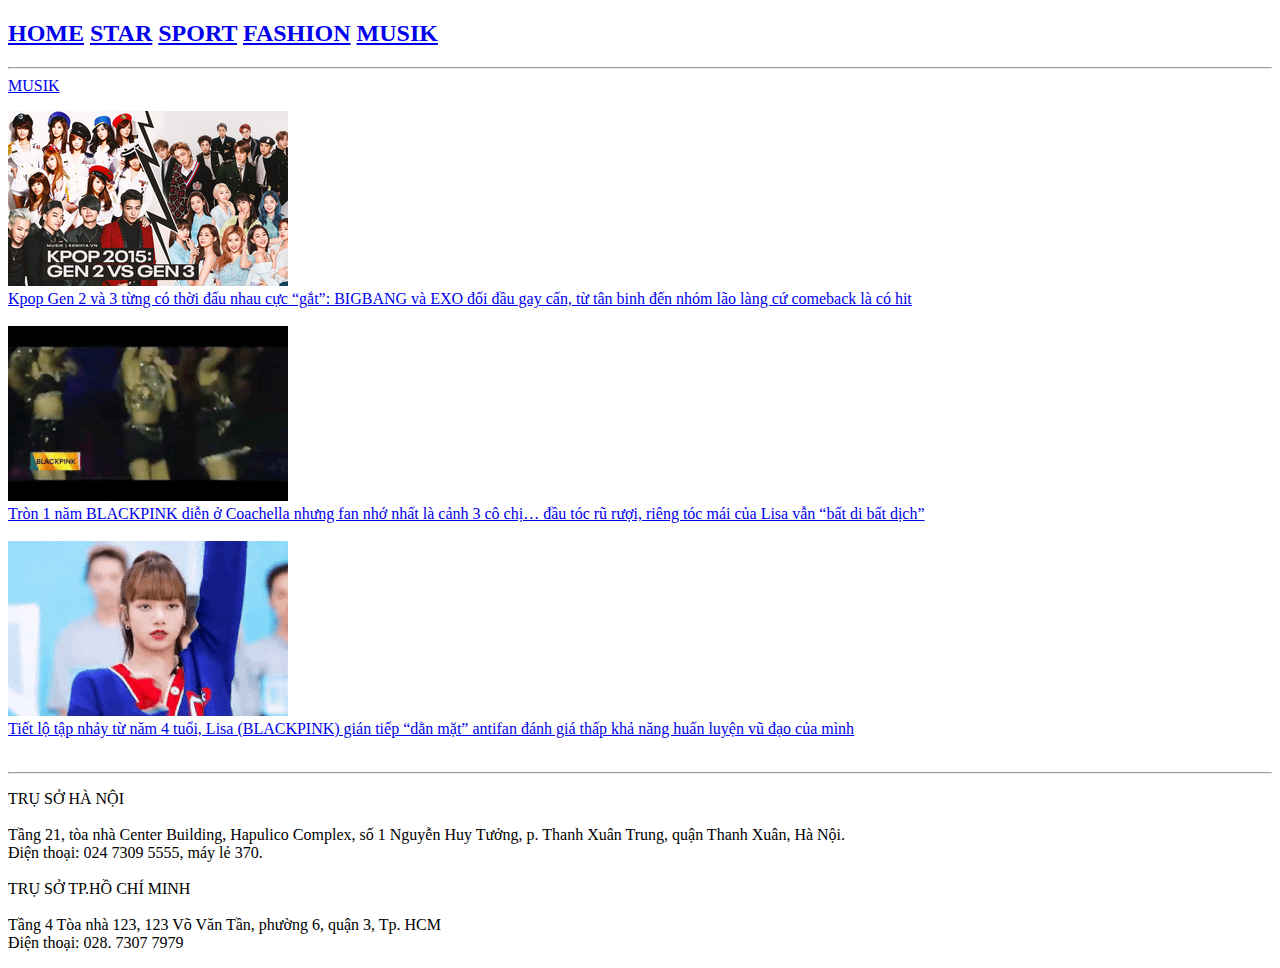
<file: html-ex1/musik.html>
<!DOCTYPE html>
<html lang="en">
<head>
    <meta charset="UTF-8">
    <meta name="viewport" content="width=device-width, initial-scale=1.0">
    <meta http-equiv="X-UA-Compatible" content="ie=edge">
    <title>MUSIK</title>
</head>
<body>
    <!-- menu  -->
    <h2>
        <a href="index.html">HOME</a>
        <a href="star.html">STAR</a>
        <a href="sport.html">SPORT</a>
        <a href="fashion.html">FASHION</a>
        <a href="musik.html">MUSIK</a>
    </h2>
    <hr>

    <!-- Nội dung musik  -->

    <a href="musik.html">MUSIK</a>
    <p>
        <!-- Nội dung 1  -->
        <a href="https://kenh14.vn/kpop-gen-2-va-3-tung-co-thoi-dau-nhau-cuc-gat-bigbang-va-exo-doi-dau-gay-can-tu-tan-binh-den-nhom-lao-lang-cu-comeback-la-co-hit-20200410003333892.chn" target ="blank">
        <img src="images/musik/ms1.png" alt="hinh musik" title="Kpop Gen 2 và 3 từng có thời đấu nhau cực “gắt”: BIGBANG và EXO đối đầu gay cấn, từ tân binh đến nhóm lão làng cứ comeback là có hit">
        </a><br>
        <a href="https://kenh14.vn/kpop-gen-2-va-3-tung-co-thoi-dau-nhau-cuc-gat-bigbang-va-exo-doi-dau-gay-can-tu-tan-binh-den-nhom-lao-lang-cu-comeback-la-co-hit-20200410003333892.chn" target ="blank">
        Kpop Gen 2 và 3 từng có thời đấu nhau cực “gắt”: BIGBANG và EXO đối đầu gay cấn, từ tân binh đến nhóm lão làng cứ comeback là có hit
        </a><br><br>

        <!-- Nội dung 2  -->
        <a href="https://kenh14.vn/tron-1-nam-blackpink-dien-o-coachella-nhung-fan-nho-nhat-la-canh-3-co-chi-toc-gio-thoi-bay-rieng-toc-mai-cua-lisa-van-bat-di-bat-dich-20200411213007127.chn" target="blank">
            <img src="images/musik/ms2.gif" alt="hình musik" title ="Tròn 1 năm BLACKPINK diễn ở Coachella nhưng fan nhớ nhất là cảnh 3 cô chị… đầu tóc rũ rượi, riêng tóc mái của Lisa vẫn “bất di bất dịch”">
        </a><br>
        <a href="https://kenh14.vn/tron-1-nam-blackpink-dien-o-coachella-nhung-fan-nho-nhat-la-canh-3-co-chi-toc-gio-thoi-bay-rieng-toc-mai-cua-lisa-van-bat-di-bat-dich-20200411213007127.chn" target ="blank">
        Tròn 1 năm BLACKPINK diễn ở Coachella nhưng fan nhớ nhất là cảnh 3 cô chị… đầu tóc rũ rượi, riêng tóc mái của Lisa vẫn “bất di bất dịch”
        </a><br><br>

        <!-- Nội dung 3  -->
        <a href="https://kenh14.vn/tiet-lo-tap-nhay-tu-nam-4-tuoi-lisa-blackpink-gian-tiep-dan-mat-antifan-danh-gia-thap-kha-nang-huan-luyen-vu-dao-cua-minh-20200410010755674.chn" target ="blank">
            <img src="images/musik/ms3.gif" alt="hinh musik" title="Tiết lộ tập nhảy từ năm 4 tuổi, Lisa (BLACKPINK) gián tiếp “dằn mặt” antifan đánh giá thấp khả năng huấn luyện vũ đạo của mình">
        </a><br>
        <a href="https://kenh14.vn/tiet-lo-tap-nhay-tu-nam-4-tuoi-lisa-blackpink-gian-tiep-dan-mat-antifan-danh-gia-thap-kha-nang-huan-luyen-vu-dao-cua-minh-20200410010755674.chn" target ="blank">
        Tiết lộ tập nhảy từ năm 4 tuổi, Lisa (BLACKPINK) gián tiếp “dằn mặt” antifan đánh giá thấp khả năng huấn luyện vũ đạo của mình
        </a><br><br>
    </p>
    <hr>
    <p>
    TRỤ SỞ HÀ NỘI <br><br>

    Tầng 21, tòa nhà Center Building, Hapulico Complex, số 1 Nguyễn Huy Tưởng, p. Thanh Xuân Trung, quận Thanh Xuân, Hà Nội. <br>
    Điện thoại: 024 7309 5555, máy lẻ 370. <br><br>

    TRỤ SỞ TP.HỒ CHÍ MINH <br><br>

    Tầng 4 Tòa nhà 123, 123 Võ Văn Tần, phường 6, quận 3, Tp. HCM <br>
    Điện thoại: 028. 7307 7979 <br>
    </p>
</body>
</html>
</file>
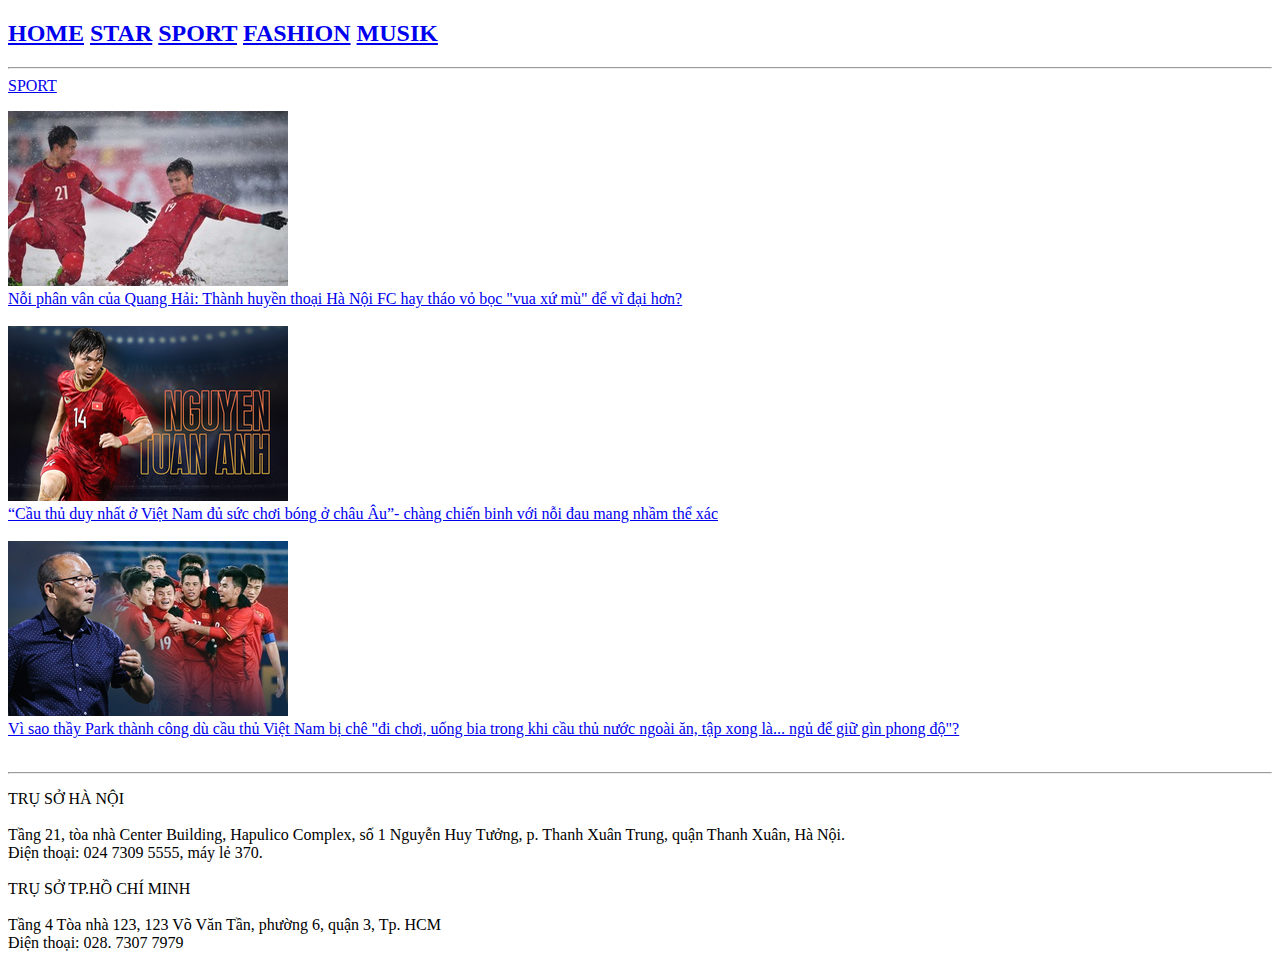
<file: html-ex1/sport.html>
<!DOCTYPE html>
<html lang="en">

<head>
    <meta charset="UTF-8">
    <meta name="viewport" content="width=device-width, initial-scale=1.0">
    <meta http-equiv="X-UA-Compatible" content="ie=edge">
    <title>SPORT</title>
</head>

<body>
    <!-- menu  -->
    <h2>
        <a href="index.html">HOME</a>
        <a href="star.html">STAR</a>
        <a href="sport.html">SPORT</a>
        <a href="fashion.html">FASHION</a>
        <a href="musik.html">MUSIK</a>
    </h2>
    <hr>

    <!-- Nội dung sport  -->
    <a href="sport.html">SPORT</a>
    <p>
        <!-- Nội dung 1  -->
        <a href="https://kenh14.vn/noi-phan-van-cua-quang-hai-thanh-huyen-thoai-ha-noi-fc-hay-thao-vo-boc-vua-xu-mu-de-vi-dai-hon-20200412201729252.chn"
            target="blank">
            <img src="images/sport/sp1.jpg" alt="hinh sport"
                title="Nỗi phân vân của Quang Hải: Thành huyền thoại Hà Nội FC hay tháo vỏ bọc " vua xứ mù" để vĩ đại
                hơn?">
        </a><br>
        <a href="https://kenh14.vn/noi-phan-van-cua-quang-hai-thanh-huyen-thoai-ha-noi-fc-hay-thao-vo-boc-vua-xu-mu-de-vi-dai-hon-20200412201729252.chn"
            target="blank">
            Nỗi phân vân của Quang Hải: Thành huyền thoại Hà Nội FC hay tháo vỏ bọc "vua xứ mù" để vĩ đại hơn?
        </a><br><br>

        <!-- Nội dung 2  -->
        <a href="https://kenh14.vn/cau-thu-duy-nhat-o-viet-nam-du-suc-choi-bong-o-chau-au-chang-chien-binh-voi-noi-dau-mang-nham-the-xac-20200411131827736.chn"
            target="blank">
            <img src="images/sport/sp2.png" alt="hinh sport"
                title="“Cầu thủ duy nhất ở Việt Nam đủ sức chơi bóng ở châu Âu”- chàng chiến binh với nỗi đau mang nhầm thể xác">
        </a><br>
        <a href="https://kenh14.vn/cau-thu-duy-nhat-o-viet-nam-du-suc-choi-bong-o-chau-au-chang-chien-binh-voi-noi-dau-mang-nham-the-xac-20200411131827736.chn"
            target="blank">
            “Cầu thủ duy nhất ở Việt Nam đủ sức chơi bóng ở châu Âu”- chàng chiến binh với nỗi đau mang nhầm thể xác
        </a><br><br>

        <!-- Nội dung 3  -->
        <a href="https://kenh14.vn/vi-sao-thay-park-thanh-cong-du-cau-thu-viet-nam-bi-che-di-choi-uong-bia-trong-khi-cau-thu-nuoc-ngoai-an-tap-xong-la-ngu-de-giu-gin-phong-do-20200408135454252.chn"
            target="blank">
            <img src="images/sport/sp3.png" alt="hinh sport"
                title="Vì sao thầy Park thành công dù cầu thủ Việt Nam bị chê " đi chơi, uống bia trong khi cầu thủ nước
                ngoài ăn, tập xong là... ngủ để giữ gìn phong độ"?">
        </a><br>
        <a href="https://kenh14.vn/vi-sao-thay-park-thanh-cong-du-cau-thu-viet-nam-bi-che-di-choi-uong-bia-trong-khi-cau-thu-nuoc-ngoai-an-tap-xong-la-ngu-de-giu-gin-phong-do-20200408135454252.chn"
            target="blank">
            Vì sao thầy Park thành công dù cầu thủ Việt Nam bị chê "đi chơi, uống bia trong khi cầu thủ nước ngoài ăn,
            tập xong là... ngủ để giữ gìn phong độ"?
        </a><br><br>
    </p>
    <hr>
    <p>
    TRỤ SỞ HÀ NỘI <br><br>

    Tầng 21, tòa nhà Center Building, Hapulico Complex, số 1 Nguyễn Huy Tưởng, p. Thanh Xuân Trung, quận Thanh Xuân, Hà Nội. <br>
    Điện thoại: 024 7309 5555, máy lẻ 370. <br><br>

    TRỤ SỞ TP.HỒ CHÍ MINH <br><br>

    Tầng 4 Tòa nhà 123, 123 Võ Văn Tần, phường 6, quận 3, Tp. HCM <br>
    Điện thoại: 028. 7307 7979 <br>
    </p>
</body>

</html>
</file>
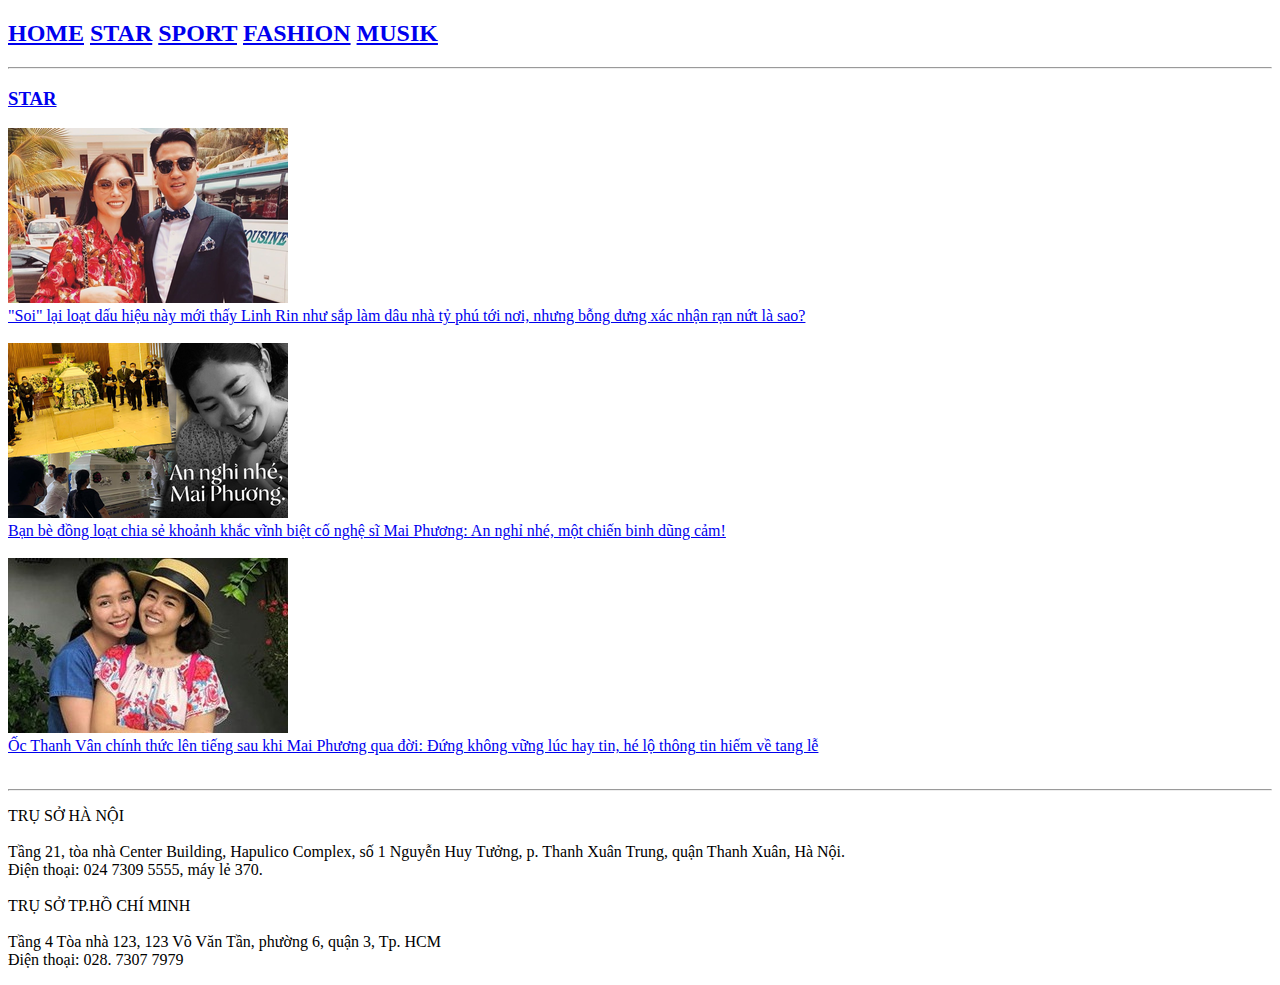
<file: html-ex1/star.html>
<!DOCTYPE html>
<html lang="en">

<head>
    <meta charset="UTF-8">
    <meta name="viewport" content="width=device-width, initial-scale=1.0">
    <meta http-equiv="X-UA-Compatible" content="ie=edge">
    <title>STAR</title>
</head>

<body>
    <!-- menu  -->
    <h2>
        <a href="index.html">HOME</a>
        <a href="star.html">STAR</a>
        <a href="sport.html">SPORT</a>
        <a href="fashion.html">FASHION</a>
        <a href="musik.html">MUSIK</a>
    </h2>
    <hr>
    <!-- Nội dung star -->
    <h3>
        <a href="star.html">STAR</a>

    </h3>
    <p>
        <!-- bài viết 1  -->
        <a href="https://kenh14.vn/soi-lai-loat-dau-hieu-nay-moi-thay-linh-rin-nhu-sap-lam-dau-nha-ty-phu-toi-noi-nhung-bong-dung-xac-nhan-ran-nut-la-sao-20200412122201049.chn"
            target="blank">
            <img src="images/star/sao1.png" alt="hinh star" title='" Soi" lại loạt dấu hiệu này mới thấy Linh Rin như
                sắp làm dâu nhà tỷ phú tới nơi, nhưng bỗng dưng xác nhận rạn nứt là sao?'>
        </a><br>
        <a href="https://kenh14.vn/soi-lai-loat-dau-hieu-nay-moi-thay-linh-rin-nhu-sap-lam-dau-nha-ty-phu-toi-noi-nhung-bong-dung-xac-nhan-ran-nut-la-sao-20200412122201049.chn"
            target="blank">"Soi" lại loạt dấu hiệu này mới thấy Linh Rin như sắp làm dâu nhà tỷ phú tới nơi, nhưng bỗng
            dưng xác nhận rạn nứt là sao?
        </a><br><br>

        <!-- bài viết 2  -->

        <a href="https://kenh14.vn/ban-be-dong-loat-chia-se-nhung-hinh-anh-cuoi-vinh-biet-co-nghe-si-mai-phuong-an-nghi-nhe-mot-chien-binh-dung-cam-20200331103915096.chn"
            target="blank">
            <img src="images/star/sao2.png" alt="hinh star"
                title="Bạn bè đồng loạt chia sẻ khoảnh khắc vĩnh biệt cố nghệ sĩ Mai Phương: An nghỉ nhé, một chiến binh dũng cảm!">
        </a><br>
        <a href="https://kenh14.vn/ban-be-dong-loat-chia-se-nhung-hinh-anh-cuoi-vinh-biet-co-nghe-si-mai-phuong-an-nghi-nhe-mot-chien-binh-dung-cam-20200331103915096.chn"
            target="blank">Bạn bè đồng loạt chia sẻ khoảnh khắc vĩnh biệt cố nghệ sĩ Mai Phương: An nghỉ nhé, một chiến
            binh dũng cảm!
        </a><br><br>

        <!-- bài viết 3  -->

        <a href="https://kenh14.vn/oc-thanh-van-chinh-thuc-len-tieng-sau-khi-mai-phuong-qua-doi-dung-khong-vung-luc-hay-tin-he-lo-thong-tin-hiem-ve-tang-le-20200329013659564.chn"
            target="blank">
            <img src="images/star/sao5.jpg" alt="hinh star"
                title="Ốc Thanh Vân chính thức lên tiếng sau khi Mai Phương qua đời: Đứng không vững lúc hay tin, hé lộ thông tin hiếm về tang lễ">
        </a><br>
        <a href="https://kenh14.vn/oc-thanh-van-chinh-thuc-len-tieng-sau-khi-mai-phuong-qua-doi-dung-khong-vung-luc-hay-tin-he-lo-thong-tin-hiem-ve-tang-le-20200329013659564.chn"
            target="blank">Ốc Thanh Vân chính thức lên tiếng sau khi Mai Phương qua đời: Đứng không vững lúc hay tin, hé
            lộ thông tin hiếm về tang lễ
        </a><br><br>
    </p>
    <hr>
    <p>
    TRỤ SỞ HÀ NỘI <br><br>

    Tầng 21, tòa nhà Center Building, Hapulico Complex, số 1 Nguyễn Huy Tưởng, p. Thanh Xuân Trung, quận Thanh Xuân, Hà Nội. <br>
    Điện thoại: 024 7309 5555, máy lẻ 370. <br><br>

    TRỤ SỞ TP.HỒ CHÍ MINH <br><br>

    Tầng 4 Tòa nhà 123, 123 Võ Văn Tần, phường 6, quận 3, Tp. HCM <br>
    Điện thoại: 028. 7307 7979 <br>
    </p>
</body>

</html>
</file>
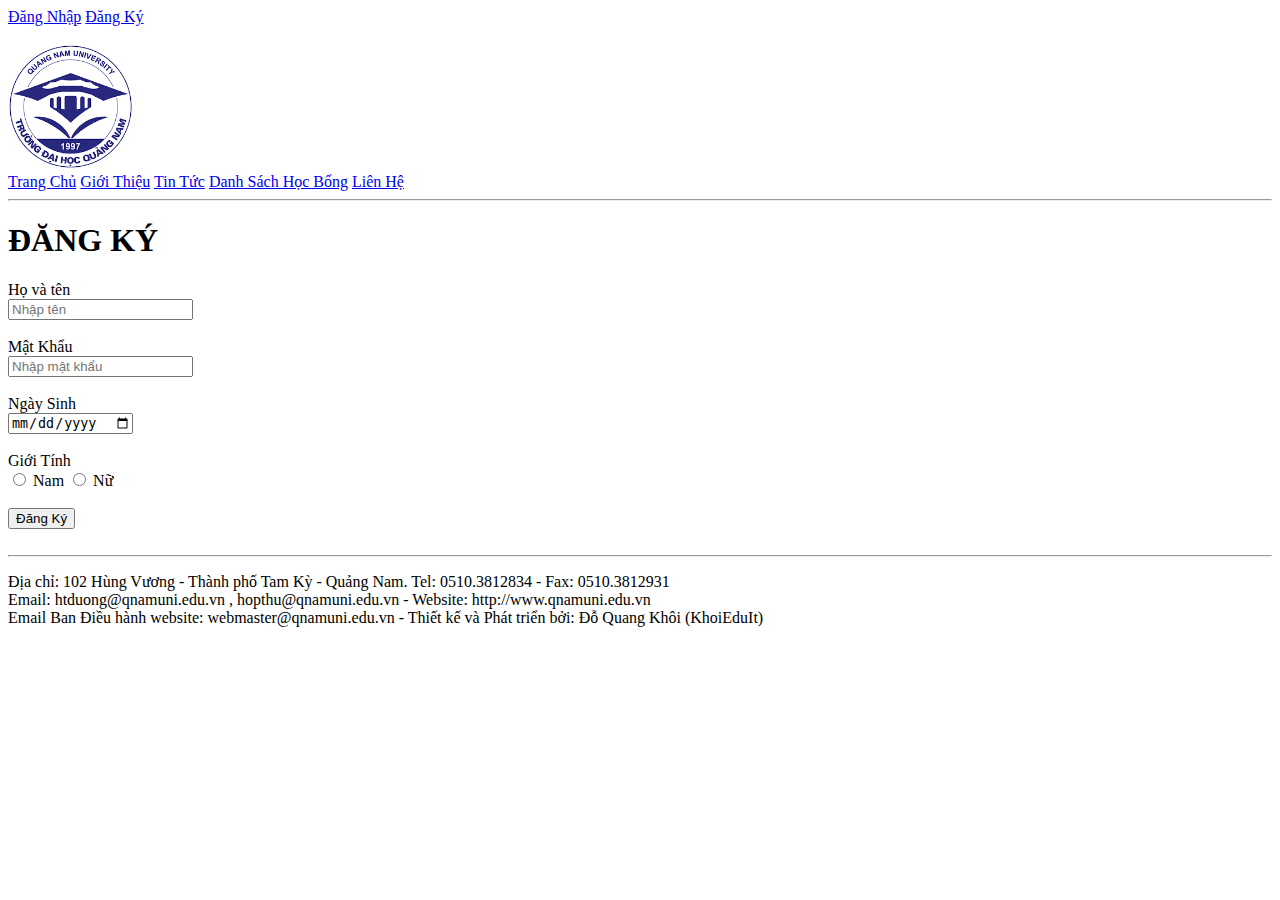
<file: html-ex2/dangky.html>
<!DOCTYPE html>
<html lang="en">

<head>
    <meta charset="UTF-8">
    <meta name="viewport" content="width=device-width, initial-scale=1.0">
    <meta http-equiv="X-UA-Compatible" content="ie=edge">
    <title>Đăng Ký</title>
</head>

<body>
    <header>
        <form action="">
            <a href="dangnhap.html">Đăng Nhập</a>
            <a href="dangky.html">Đăng Ký</a><br><br>
            <a href="index.html">
                <img src="images/logo.png" alt="" height="125px" width="125px">
            </a><br>
            <!-- menu  -->
       
             <a href="index.html">Trang Chủ</a>
             <a href="gioithieu.html">Giới Thiệu</a>
             <a href="tintuc.html">Tin Tức</a>
             <a href="danhsachhocbong.html">Danh Sách Học Bổng</a>
             <a href="lienhe.html">Liên Hệ</a>
             <hr>
        </form>  
    </header>

    <section>
        <article>
            <h1>ĐĂNG KÝ</h1>
            <form action="" method="PoST">
                <label for="name">Họ và tên</label><br>
                <input type="text" name="ho ten" id="name" placeholder="Nhập tên"><br><br>
    
                <label for="password">Mật Khẩu</label><br>
                <input type="text" name="password" id="password" placeholder="Nhập mật khẩu"><br><br>
    
                <label for="birth">Ngày Sinh</label><br>
                <input type="date" name="birht" id="birth"><br><br>
    
                <label for="">Giới Tính</label><br>
                <input type="radio" name="gender" value="male" id="male">
                <label for="male">Nam</label>
                <input type="radio" name="gender" value="female" id="female">
                <label for="female">Nữ</label><br><br>
    
                <input type="submit" value="Đăng Ký" name="btn-login">
            </form>
        </article>        
    </section><br><hr>

    <footer>    
        <p>
            Địa chỉ: 102 Hùng Vương - Thành phố Tam Kỳ - Quảng Nam. Tel: 0510.3812834 - Fax: 0510.3812931 <br>
            Email: htduong@qnamuni.edu.vn , hopthu@qnamuni.edu.vn - Website: http://www.qnamuni.edu.vn <br>
            Email Ban Điều hành website: webmaster@qnamuni.edu.vn - Thiết kế và Phát triển bởi: Đỗ Quang Khôi (KhoiEduIt)
        </p>
    </footer>
</body>

</html>
</file>
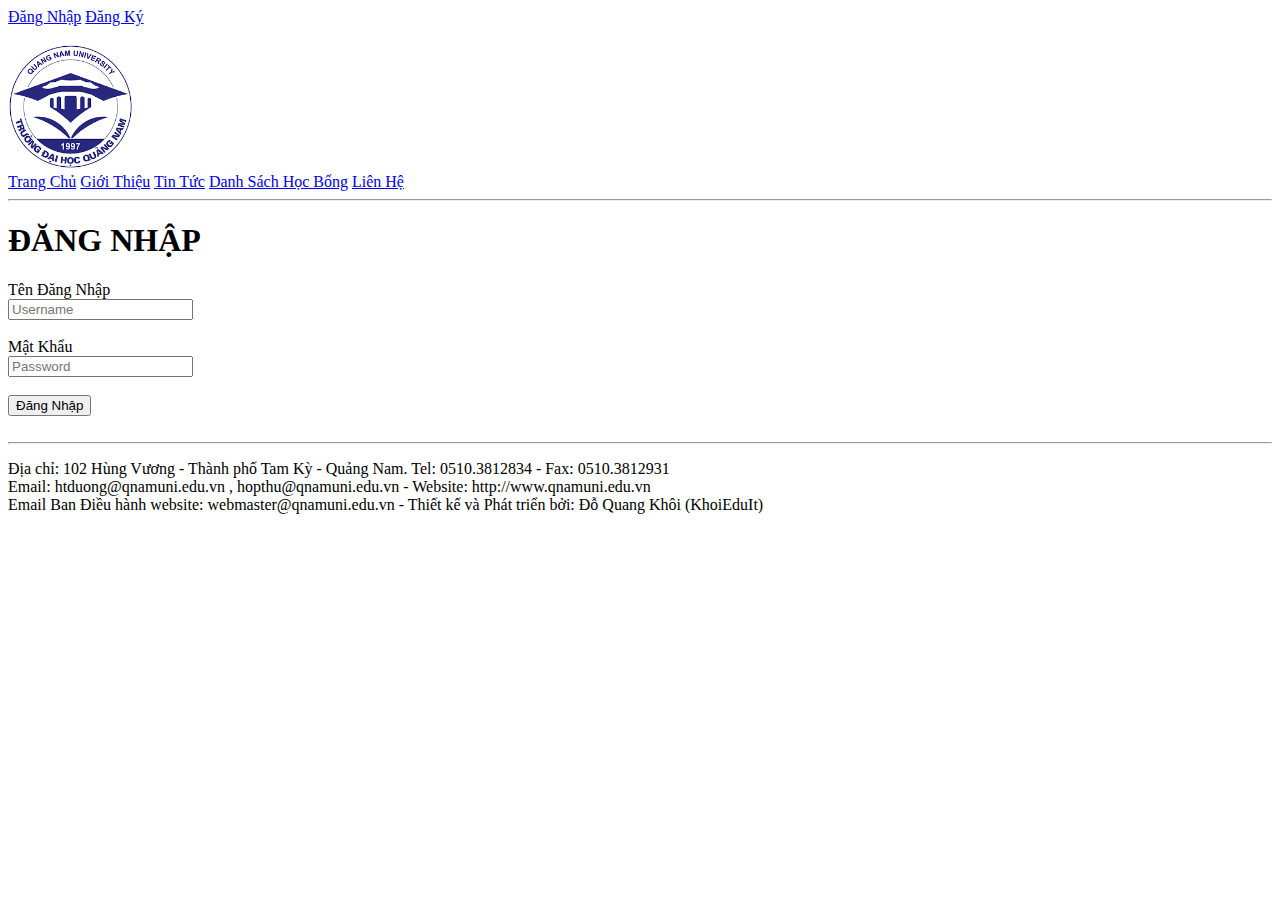
<file: html-ex2/dangnhap.html>
<!DOCTYPE html>
<html lang="en">

<head>
    <meta charset="UTF-8">
    <meta name="viewport" content="width=device-width, initial-scale=1.0">
    <meta http-equiv="X-UA-Compatible" content="ie=edge">
    <title>Đăng Nhập</title>
</head>

<body>
    <header>
        <form action="">
            <a href="dangnhap.html">Đăng Nhập</a>
            <a href="dangky.html">Đăng Ký</a><br><br>
            <a href="index.html">
                <img src="images/logo.png" alt="" height="125px" width="125px">
            </a><br>

            <!-- menu  -->
            <a href="index.html">Trang Chủ</a>
            <a href="gioithieu.html">Giới Thiệu</a>
            <a href="tintuc.html">Tin Tức</a>
            <a href="danhsachhocbong.html">Danh Sách Học Bổng</a>
            <a href="lienhe.html">Liên Hệ</a>
            <hr>
        </form>
    </header>

    <section>
        <h1>ĐĂNG NHẬP</h1>
        <form action="" method="POST">
            <label for="login">Tên Đăng Nhập</label><br>
            <input type="text" name="Username" id="login" placeholder="Username"><br><br>

            <label for="password">Mật Khẩu</label><br>
            <input type="text" name="Password" id="password" placeholder="Password"><br><br>

            <input type="submit" value="Đăng Nhập" name="btn-login">
        </form>
    </section><br><hr>

    <footer>    
        <p>
            Địa chỉ: 102 Hùng Vương - Thành phố Tam Kỳ - Quảng Nam. Tel: 0510.3812834 - Fax: 0510.3812931 <br>
            Email: htduong@qnamuni.edu.vn , hopthu@qnamuni.edu.vn - Website: http://www.qnamuni.edu.vn <br>
            Email Ban Điều hành website: webmaster@qnamuni.edu.vn - Thiết kế và Phát triển bởi: Đỗ Quang Khôi (KhoiEduIt)
        </p>
    </footer>
</body>

</html>
</file>
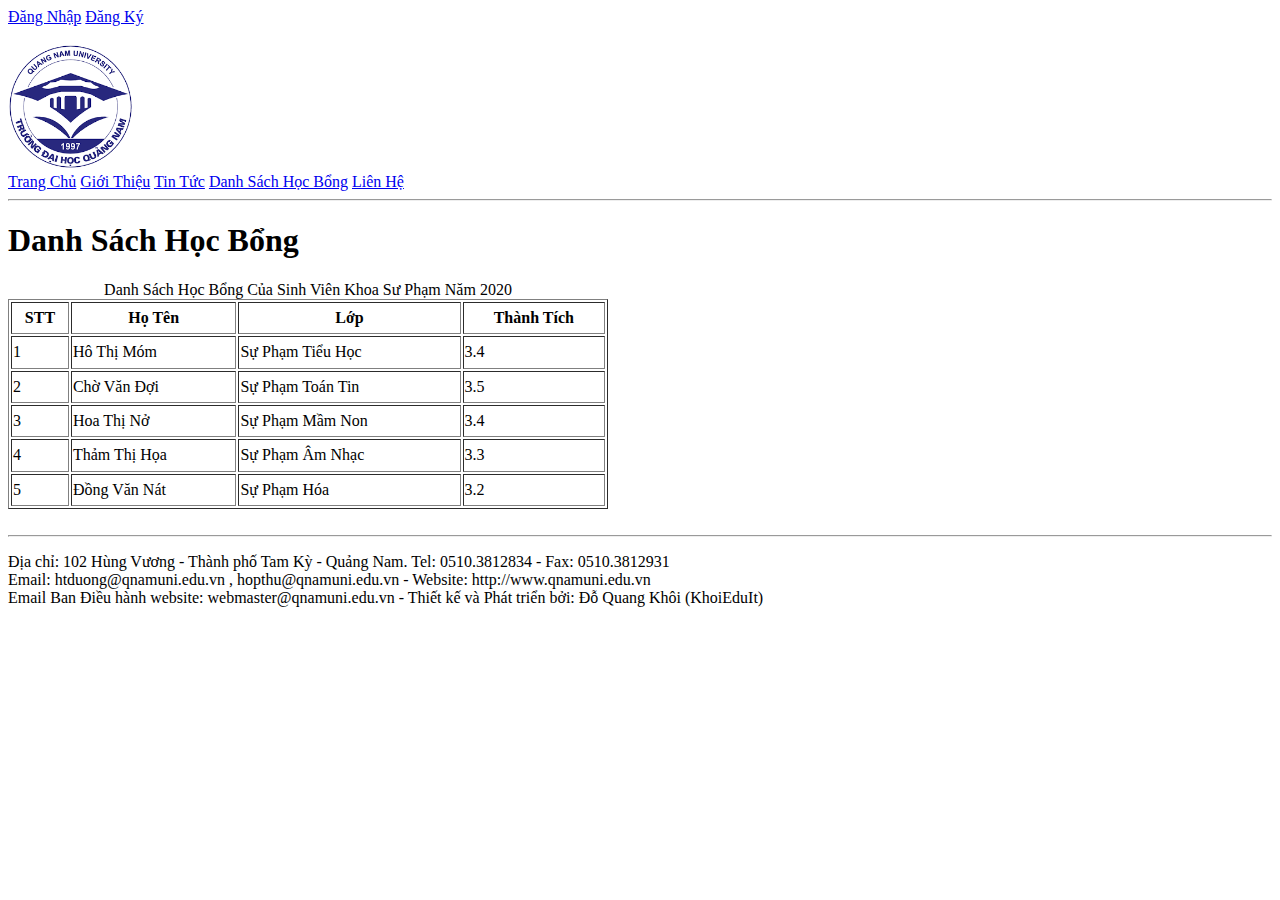
<file: html-ex2/danhsachhocbong.html>
<!DOCTYPE html>
<html lang="en">

<head>
    <meta charset="UTF-8">
    <meta name="viewport" content="width=device-width, initial-scale=1.0">
    <meta http-equiv="X-UA-Compatible" content="ie=edge">
    <title>Danh Sách Học Bổng</title>
</head>

<body>
    <header>
        <form action="">
            <a href="dangnhap.html">Đăng Nhập</a>
            <a href="dangky.html">Đăng Ký</a><br><br>
            <a href="index.html">
                <img src="images/logo.png" alt="" height="125px" width="125px">
            </a><br>
            <!-- menu  -->

            <a href="index.html">Trang Chủ</a>
            <a href="gioithieu.html">Giới Thiệu</a>
            <a href="tintuc.html">Tin Tức</a>
            <a href="danhsachhocbong.html">Danh Sách Học Bổng</a>
            <a href="lienhe.html">Liên Hệ</a>
            <hr>
        </form>
    </header>

    <section>
        <article>
            <h1>Danh Sách Học Bổng</h1>
            <table border="1" height="210px" width="600px">
                <caption>Danh Sách Học Bổng Của Sinh Viên Khoa Sư Phạm Năm 2020</caption>
                <tr>
                    <th>STT</th>
                    <th>Họ Tên</th>
                    <th>Lớp</th>
                    <th>Thành Tích</th>
                </tr>
                <tr>
                    <td>1</td>
                    <td>Hô Thị Móm</td>
                    <td>Sự Phạm Tiểu Học</td>
                    <td>3.4</td>
                </tr>
                <tr>
                    <td>2</td>
                    <td>Chờ Văn Đợi</td>
                    <td>Sự Phạm Toán Tin</td>
                    <td>3.5</td>
                </tr>
                <tr>
                    <td>3</td>
                    <td>Hoa Thị Nở</td>
                    <td>Sự Phạm Mầm Non</td>
                    <td>3.4</td>
                </tr>
                <tr>
                    <td>4</td>
                    <td>Thảm Thị Họa</td>
                    <td>Sự Phạm Âm Nhạc</td>
                    <td>3.3</td>
                </tr>
                <tr>
                    <td>5</td>
                    <td>Đồng Văn Nát</td>
                    <td>Sự Phạm Hóa</td>
                    <td>3.2</td>
                </tr>
            </table>
        </article>
    </section><br>
    <hr>

    <footer>
        <p>
            Địa chỉ: 102 Hùng Vương - Thành phố Tam Kỳ - Quảng Nam. Tel: 0510.3812834 - Fax: 0510.3812931 <br>
            Email: htduong@qnamuni.edu.vn , hopthu@qnamuni.edu.vn - Website: http://www.qnamuni.edu.vn <br>
            Email Ban Điều hành website: webmaster@qnamuni.edu.vn - Thiết kế và Phát triển bởi: Đỗ Quang Khôi
            (KhoiEduIt)
        </p>
    </footer>
</body>

</html>
</file>
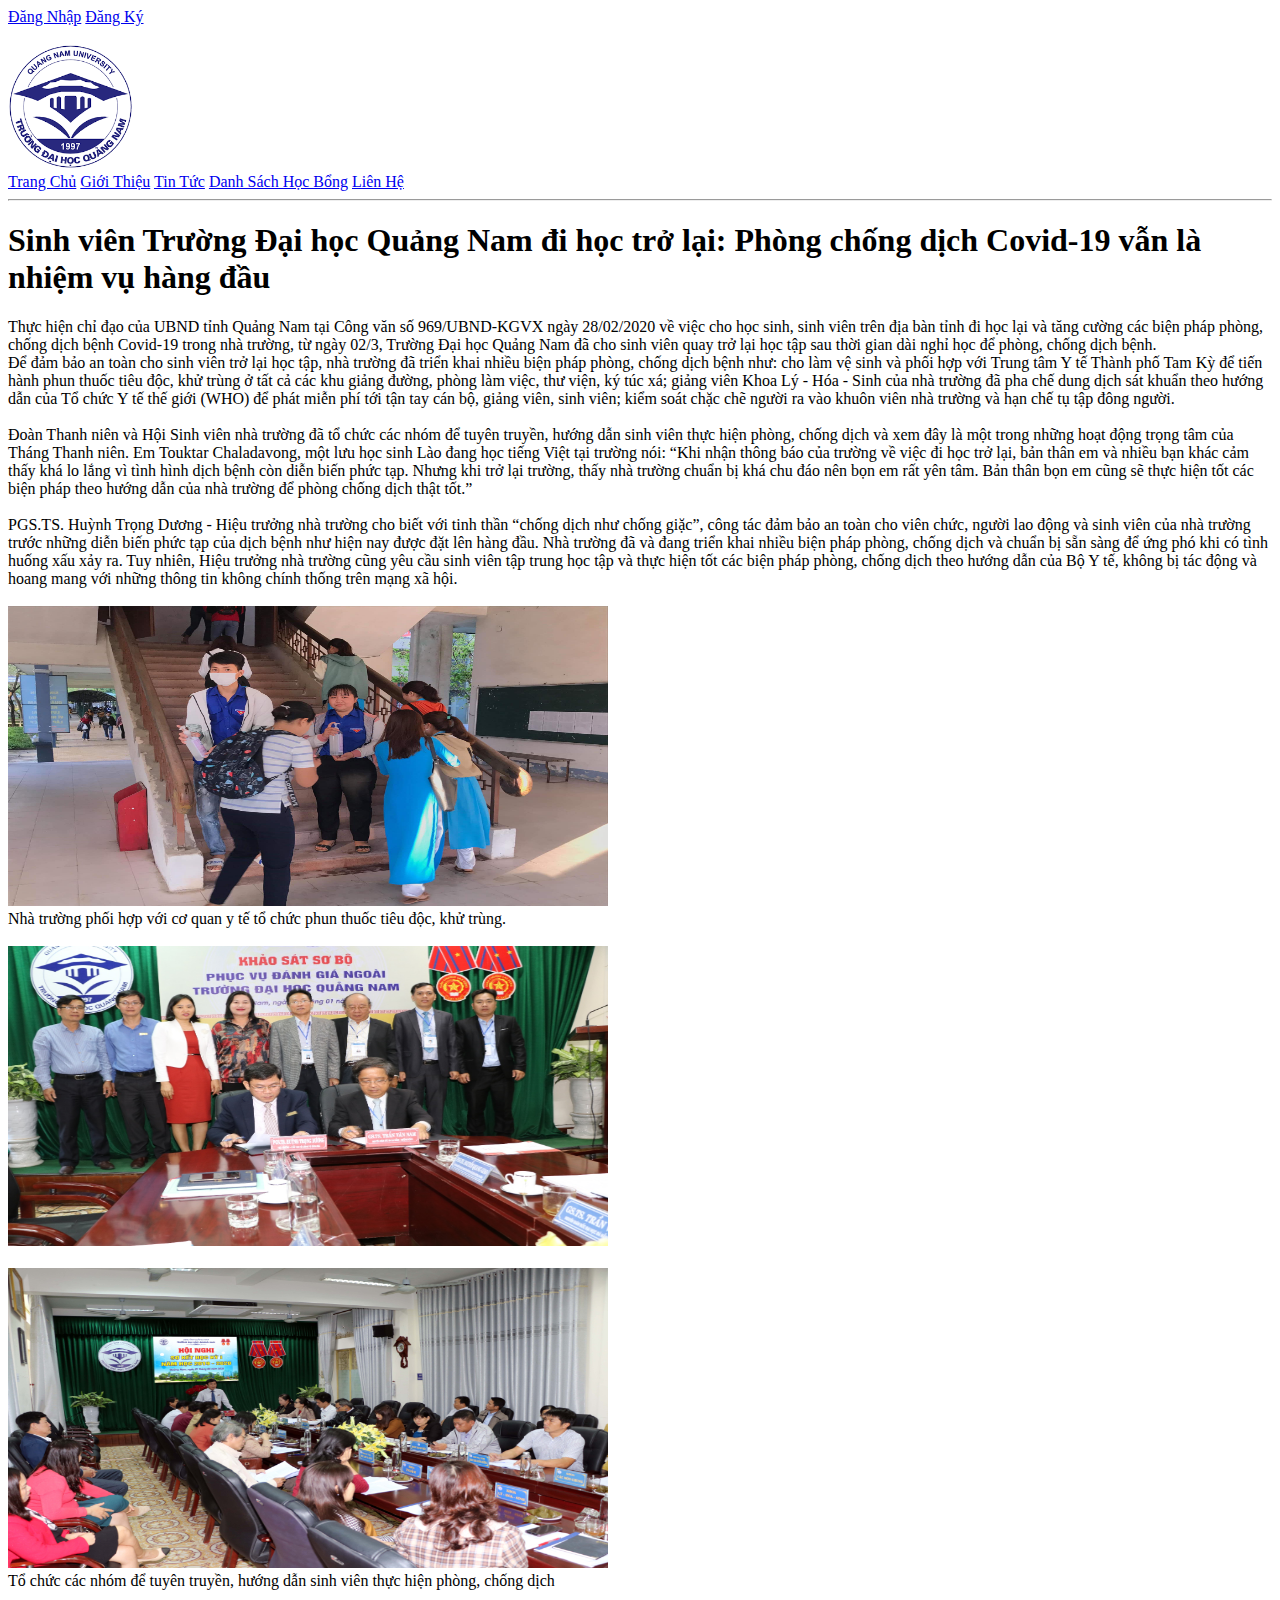
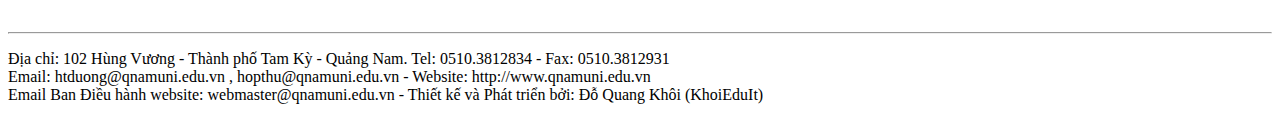
<file: html-ex2/detail.html>
<!DOCTYPE html>
<html lang="en">

<head>
    <meta charset="UTF-8">
    <meta name="viewport" content="width=device-width, initial-scale=1.0">
    <meta http-equiv="X-UA-Compatible" content="ie=edge">
    <title>Tin Tức</title>
</head>

<body>
    <header>
        <form action="">
            <a href="dangnhap.html">Đăng Nhập</a>
            <a href="dangky.html">Đăng Ký</a><br><br>
            <a href="index.html">
                <img src="images/logo.png" alt="" height="125px" width="125px">
            </a><br>
            <!-- menu  -->
       
             <a href="index.html">Trang Chủ</a>
             <a href="gioithieu.html">Giới Thiệu</a>
             <a href="tintuc.html">Tin Tức</a>
             <a href="danhsachhocbong.html">Danh Sách Học Bổng</a>
             <a href="lienhe.html">Liên Hệ</a>
             <hr>
        </form>  
    </header>

    <section>
      <article>
          
          <h1>Sinh viên Trường Đại học Quảng Nam đi học trở lại: Phòng chống dịch Covid-19 vẫn là nhiệm vụ hàng đầu</h1> 
          <p>
            Thực hiện chỉ đạo của UBND tỉnh Quảng Nam tại Công văn số 969/UBND-KGVX ngày 28/02/2020 về việc cho học sinh, sinh viên trên địa bàn tỉnh đi học lại và tăng cường các biện pháp phòng, chống dịch bệnh Covid-19 trong nhà trường, từ ngày 02/3, Trường Đại học Quảng Nam đã cho sinh viên quay trở lại học tập sau thời gian dài nghỉ học để phòng, chống dịch bệnh. <br>

            Để đảm bảo an toàn cho sinh viên trở lại học tập, nhà trường đã triển khai nhiều biện pháp phòng, chống dịch bệnh như: cho làm vệ sinh và phối hợp với Trung tâm Y tế Thành phố Tam Kỳ để tiến hành phun thuốc tiêu độc, khử trùng ở tất cả các khu giảng đường, phòng làm việc, thư viện, ký túc xá; giảng viên Khoa Lý - Hóa - Sinh của nhà trường đã pha chế dung dịch sát khuẩn theo hướng dẫn của Tổ chức Y tế thế giới (WHO) để phát miễn phí tới tận tay cán bộ, giảng viên, sinh viên; kiểm soát chặc chẽ người ra vào khuôn viên nhà trường và hạn chế tụ tập đông người. <br><br> Đoàn Thanh niên và Hội Sinh viên nhà trường đã tổ chức các nhóm để tuyên truyền, hướng dẫn sinh viên thực hiện phòng, chống dịch và xem đây là một trong những hoạt động trọng tâm của Tháng Thanh niên.
            
            Em Touktar Chaladavong, một lưu học sinh Lào đang học tiếng Việt tại trường nói: “Khi nhận thông báo của trường về việc đi học trở lại, bản thân em và nhiều bạn khác cảm thấy khá lo lắng vì tình hình dịch bệnh còn diễn biến phức tạp. Nhưng khi trở lại trường, thấy nhà trường chuẩn bị khá chu đáo nên bọn em rất yên tâm. Bản thân bọn em cũng sẽ thực hiện tốt các biện pháp theo hướng dẫn của nhà trường để phòng chống dịch thật tốt.” <br><br>
            
            PGS.TS. Huỳnh Trọng Dương - Hiệu trưởng nhà trường cho biết với tinh thần “chống dịch như chống giặc”, công tác đảm bảo an toàn cho viên chức, người lao động và sinh viên của nhà trường trước những diễn biến phức tạp của dịch bệnh như hiện nay được đặt lên hàng đầu. Nhà trường đã và đang triển khai nhiều biện pháp phòng, chống dịch và chuẩn bị sẵn sàng để ứng phó khi có tình huống xấu xảy ra. Tuy nhiên, Hiệu trưởng nhà trường cũng yêu cầu sinh viên tập trung học tập và thực hiện tốt các biện pháp phòng, chống dịch theo hướng dẫn của Bộ Y tế, không bị tác động và hoang mang với những thông tin không chính thống trên mạng xã hội. <br><br>
            <img src="images/anh1.jpg" alt="" height="300px" width="600px"><br>
            <caption>Nhà trường phối hợp với cơ quan y tế tổ chức phun thuốc tiêu độc, khử trùng.</caption><br><br>
            <img src="images/anh2.jpg" alt="" height="300px" width="600px"><br> <br>
            <img src="images/anh3.jpg" alt="" height="300px" width="600px"><br>
            <caption>Tổ chức các nhóm để tuyên truyền, hướng dẫn sinh viên thực hiện phòng, chống dịch</caption>
          </p>

      </article>
    </section><br><hr>

    <footer>    
        <p>
            Địa chỉ: 102 Hùng Vương - Thành phố Tam Kỳ - Quảng Nam. Tel: 0510.3812834 - Fax: 0510.3812931 <br>
            Email: htduong@qnamuni.edu.vn , hopthu@qnamuni.edu.vn - Website: http://www.qnamuni.edu.vn <br>
            Email Ban Điều hành website: webmaster@qnamuni.edu.vn - Thiết kế và Phát triển bởi: Đỗ Quang Khôi (KhoiEduIt)
        </p>
    </footer>
</body>

</html>
</file>
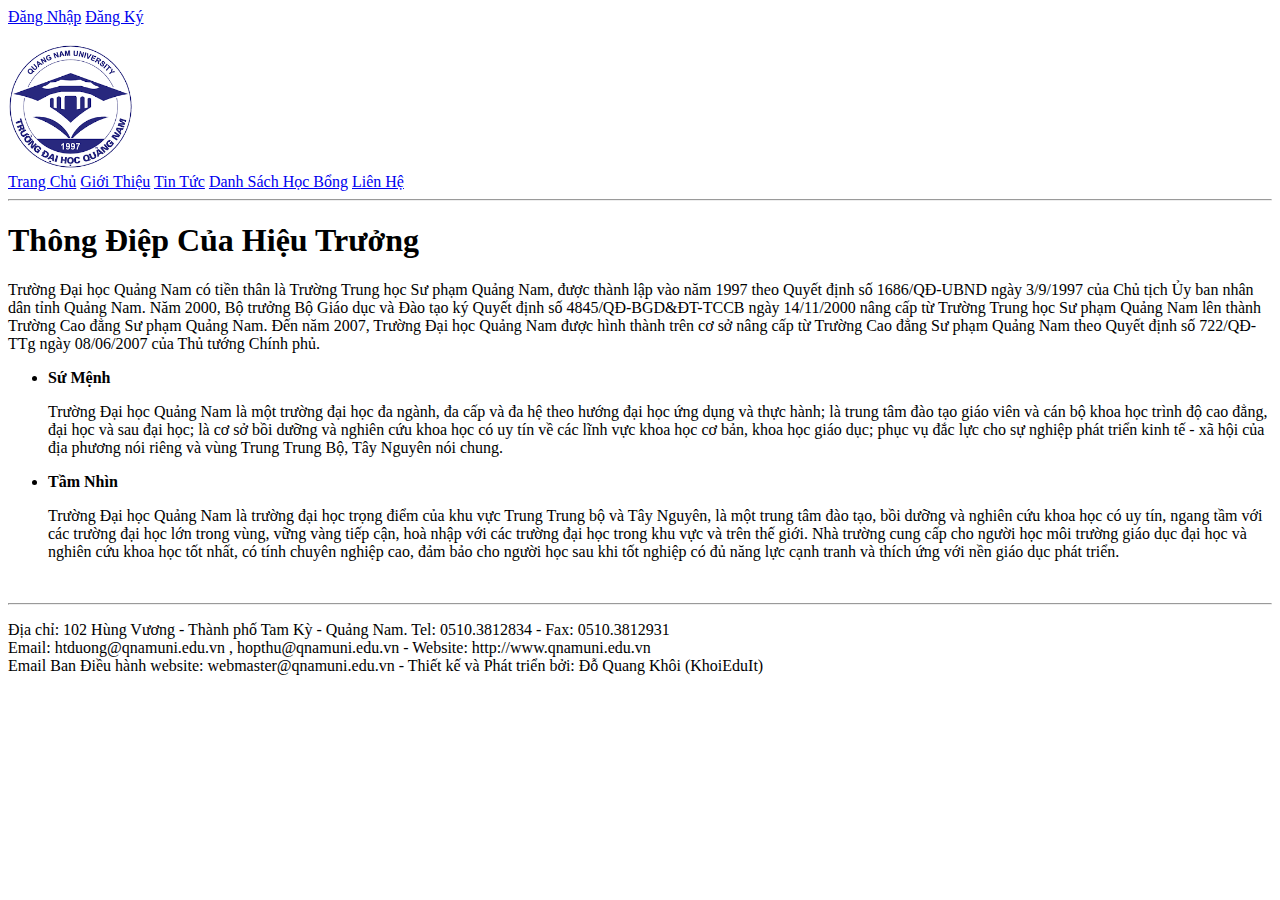
<file: html-ex2/gioithieu.html>
<!DOCTYPE html>
<html lang="en">

<head>
    <meta charset="UTF-8">
    <meta name="viewport" content="width=device-width, initial-scale=1.0">
    <meta http-equiv="X-UA-Compatible" content="ie=edge">
    <title>Đăng Ký</title>
</head>

<body>
    <header>
        <form action="">
            <a href="dangnhap.html">Đăng Nhập</a>
            <a href="dangky.html">Đăng Ký</a><br><br>
            <a href="index.html">
                <img src="images/logo.png" alt="" height="125px" width="125px">
            </a><br>
            <!-- menu  -->

            <a href="index.html">Trang Chủ</a>
            <a href="gioithieu.html">Giới Thiệu</a>
            <a href="tintuc.html">Tin Tức</a>
            <a href="danhsachhocbong.html">Danh Sách Học Bổng</a>
            <a href="lienhe.html">Liên Hệ</a>
            <hr>
        </form>
    </header>

    <section>
        <article>
            <h1>Thông Điệp Của Hiệu Trưởng</h1>
            <p>
                Trường Đại học Quảng Nam có tiền thân là Trường Trung học Sư phạm Quảng Nam, được thành lập vào năm 1997
                theo Quyết định số 1686/QĐ-UBND ngày 3/9/1997 của Chủ tịch Ủy ban nhân dân tỉnh Quảng Nam.
                Năm 2000, Bộ trưởng Bộ Giáo dục và Đào tạo ký Quyết định số 4845/QĐ-BGD&ĐT-TCCB ngày 14/11/2000 nâng cấp
                từ Trường Trung học Sư phạm Quảng Nam lên thành Trường Cao đẳng Sư phạm Quảng Nam.
                Đến năm 2007, Trường Đại học Quảng Nam được hình thành trên cơ sở nâng cấp từ Trường Cao đẳng Sư phạm
                Quảng Nam theo Quyết định số 722/QĐ-TTg ngày 08/06/2007 của Thủ tướng Chính phủ.
            </p>
            <ul>
                <b>
                    <li>Sứ Mệnh</li>
                </b>
                <p>Trường Đại học Quảng Nam là một trường đại học đa ngành, đa cấp và đa hệ theo hướng đại học ứng dụng và
                    thực hành;
                    là trung tâm đào tạo giáo viên và cán bộ khoa học trình độ cao đẳng, đại học và sau đại học; là cơ sở
                    bồi dưỡng và nghiên cứu khoa học có uy tín về các lĩnh vực khoa học cơ bản, khoa học giáo dục;
                    phục vụ đắc lực cho sự nghiệp phát triển kinh tế - xã hội của địa phương nói riêng và vùng Trung Trung
                    Bộ, Tây Nguyên nói chung.
                </p>
                <b>
                    <li>Tầm Nhìn</li>
                </b>
                <p>
                    Trường Đại học Quảng Nam là trường đại học trọng điểm của khu vực Trung Trung bộ và Tây Nguyên, là một trung tâm đào tạo, bồi dưỡng và nghiên cứu khoa học có uy tín, ngang tầm với các trường đại học lớn trong vùng, vững vàng tiếp cận, hoà nhập với các trường đại học trong khu vực và trên thế giới. Nhà trường cung cấp cho người học môi trường giáo dục đại học và nghiên cứu khoa học tốt nhất, có tính chuyên nghiệp cao, đảm bảo cho người học sau khi tốt nghiệp có đủ năng lực cạnh tranh và thích ứng với nền giáo dục phát triển.
                </p>
            </ul>
           

        </article>
    </section><br>
    <hr>    

    <footer>
        <p>
            Địa chỉ: 102 Hùng Vương - Thành phố Tam Kỳ - Quảng Nam. Tel: 0510.3812834 - Fax: 0510.3812931 <br>
            Email: htduong@qnamuni.edu.vn , hopthu@qnamuni.edu.vn - Website: http://www.qnamuni.edu.vn <br>
            Email Ban Điều hành website: webmaster@qnamuni.edu.vn - Thiết kế và Phát triển bởi: Đỗ Quang Khôi
            (KhoiEduIt)
        </p>
    </footer>
</body>

</html>
</file>
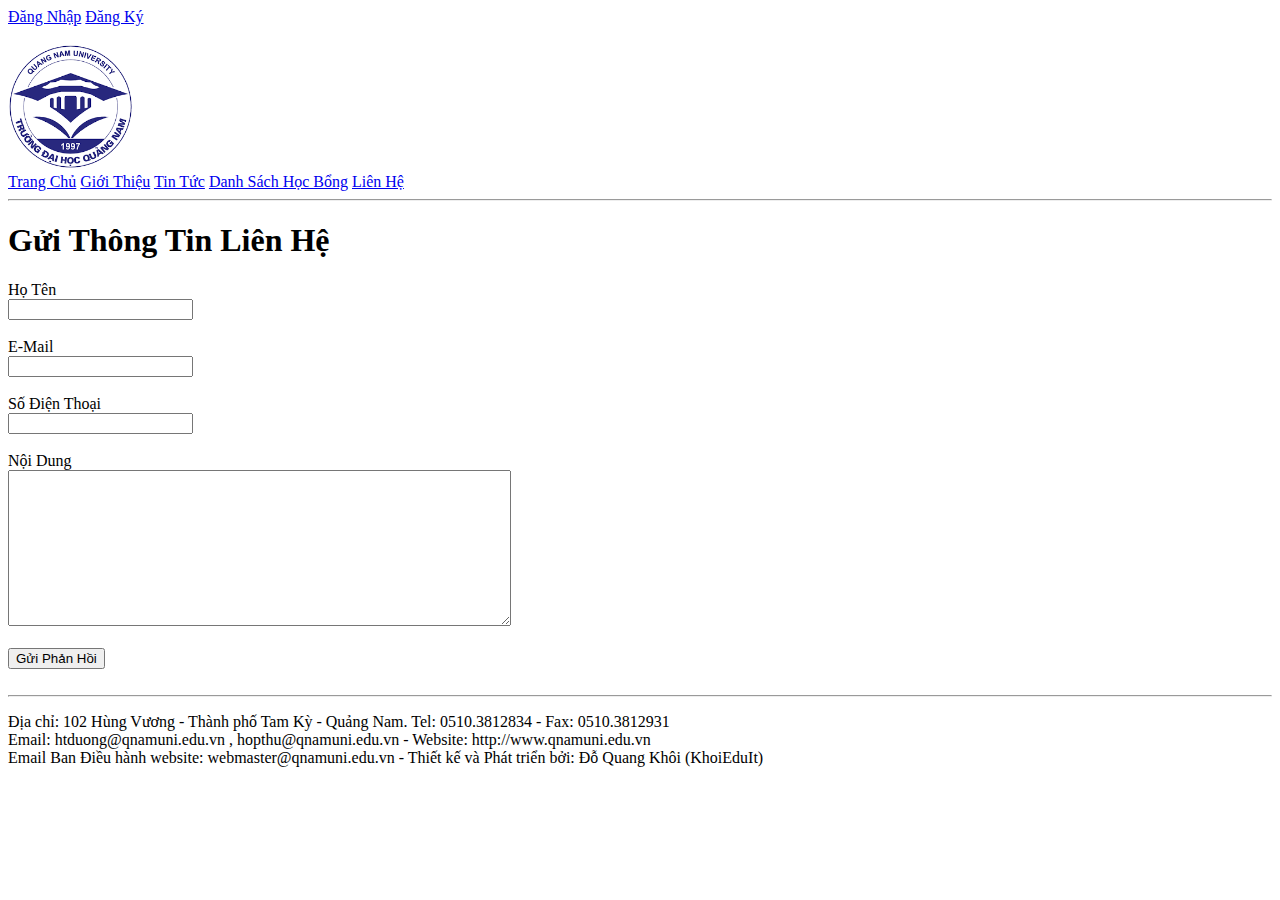
<file: html-ex2/lienhe.html>
<!DOCTYPE html>
<html lang="en">

<head>
    <meta charset="UTF-8">
    <meta name="viewport" content="width=device-width, initial-scale=1.0">
    <meta http-equiv="X-UA-Compatible" content="ie=edge">
    <title>Liên Hệ</title>
</head>

<body>
    <header>
        <form action="">
            <a href="dangnhap.html">Đăng Nhập</a>
            <a href="dangky.html">Đăng Ký</a><br><br>
            <a href="index.html">
                <img src="images/logo.png" alt="" height="125px" width="125px">
            </a><br>
            <!-- menu  -->
       
             <a href="index.html">Trang Chủ</a>
             <a href="gioithieu.html">Giới Thiệu</a>
             <a href="tintuc.html">Tin Tức</a>
             <a href="danhsachhocbong.html">Danh Sách Học Bổng</a>
             <a href="lienhe.html">Liên Hệ</a>
             <hr>
        </form>  
    </header>

    <section>
        <article>
            <h1>Gửi Thông Tin Liên Hệ</h1>
            <form action="" method="POST">
                <label for="name">Họ Tên</label><br>
                <input type="text" name="name" id="name"><br><br>
                <label for="mail">E-Mail</label><br>
                <input type="email" name="mail" id="mail"><br><br>
                <label for="number">Số Điện Thoại</label><br>
                <input type="text" name="number" id="number"><br><br>
                <label for="">Nội Dung</label><br>
                <textarea name="post-content" id="" cols="60" rows="10"></textarea><br><br>
                <input type="submit" value="Gửi Phản Hồi">

            </form>

        </article>
    </section><br><hr>

    <footer>    
        <p>
            Địa chỉ: 102 Hùng Vương - Thành phố Tam Kỳ - Quảng Nam. Tel: 0510.3812834 - Fax: 0510.3812931 <br>
            Email: htduong@qnamuni.edu.vn , hopthu@qnamuni.edu.vn - Website: http://www.qnamuni.edu.vn <br>
            Email Ban Điều hành website: webmaster@qnamuni.edu.vn - Thiết kế và Phát triển bởi: Đỗ Quang Khôi (KhoiEduIt)
        </p>
    </footer>
</body>

</html>
</file>
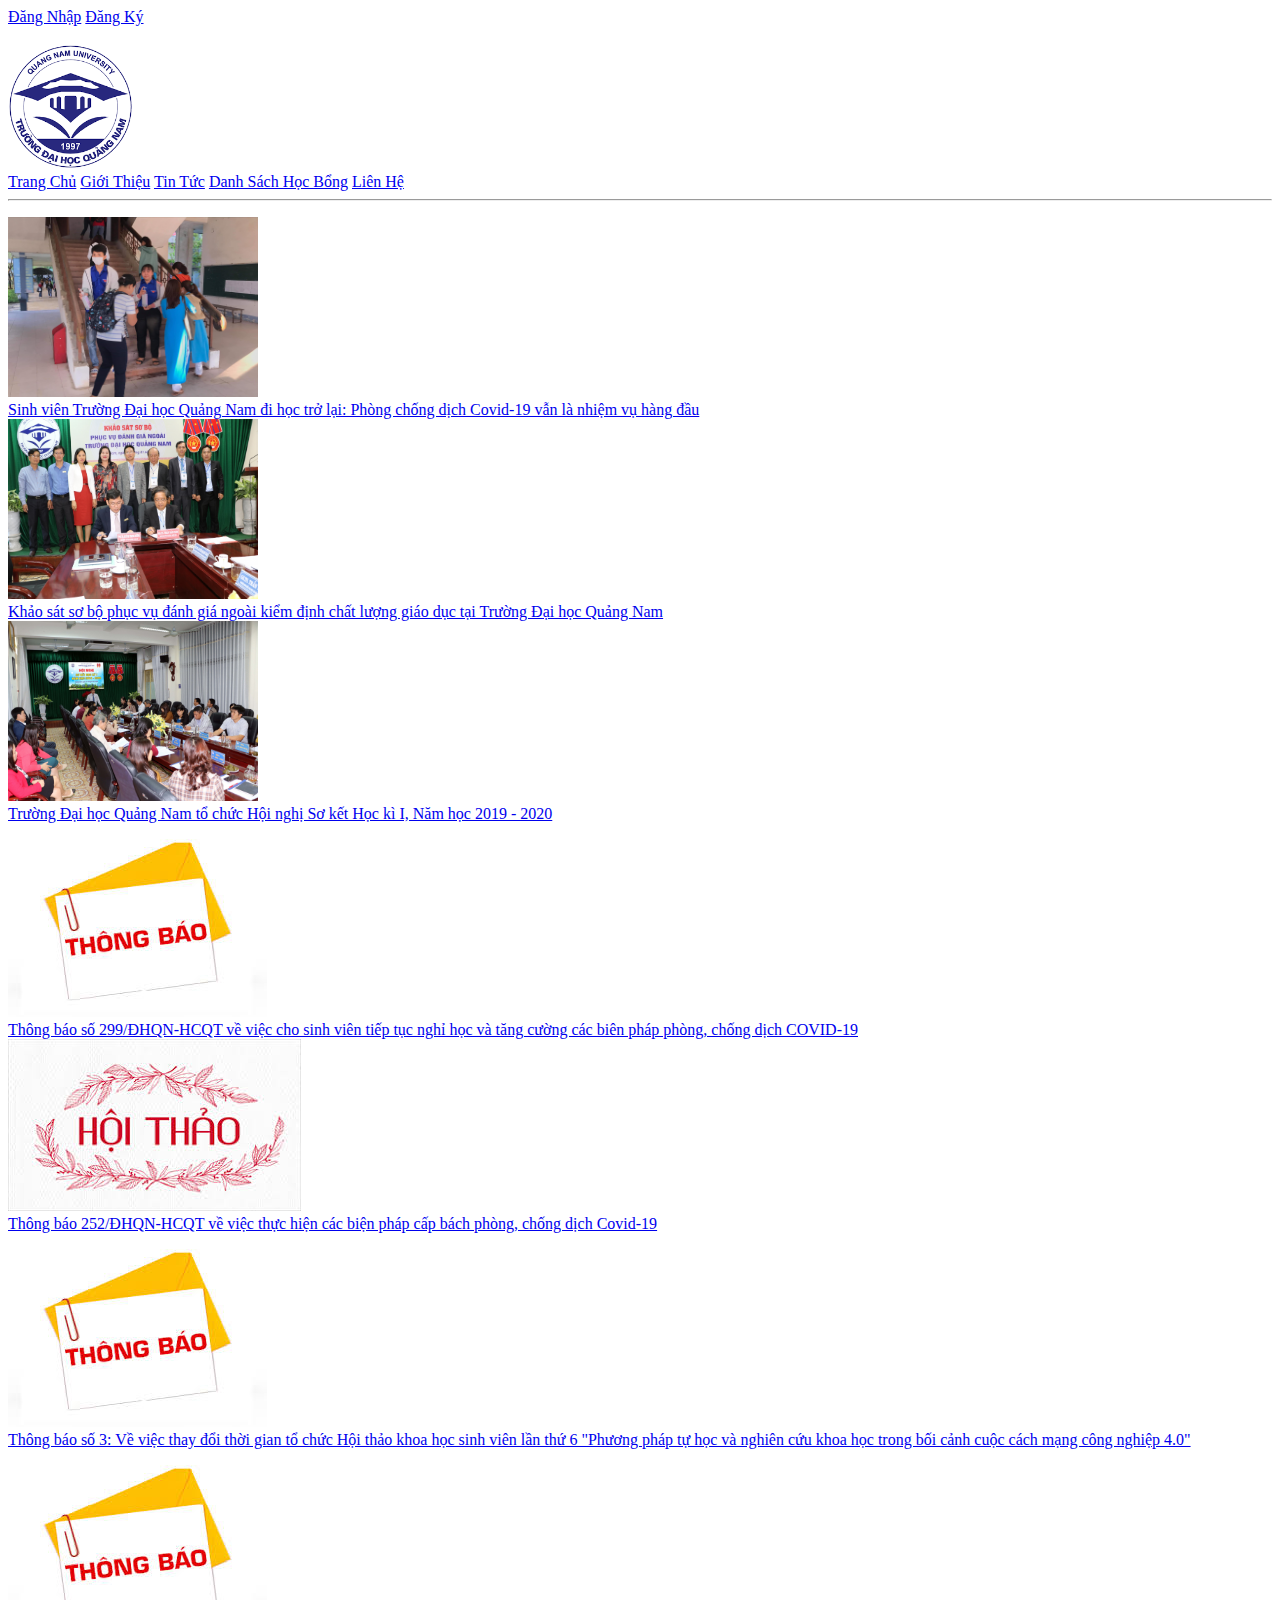
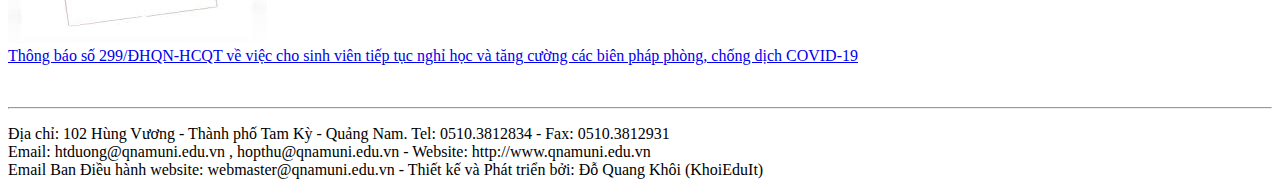
<file: html-ex2/tintuc.html>
<!DOCTYPE html>
<html lang="en">

<head>
    <meta charset="UTF-8">
    <meta name="viewport" content="width=device-width, initial-scale=1.0">
    <meta http-equiv="X-UA-Compatible" content="ie=edge">
    <title>Tin Tức</title>
</head>

<body>
    <header>
        <form action="">
            <a href="dangnhap.html">Đăng Nhập</a>
            <a href="dangky.html">Đăng Ký</a><br><br>
            <a href="index.html">
                <img src="images/logo.png" alt="" height="125px" width="125px">
            </a><br>
            <!-- menu  -->

            <a href="index.html">Trang Chủ</a>
            <a href="gioithieu.html">Giới Thiệu</a>
            <a href="tintuc.html">Tin Tức</a>
            <a href="danhsachhocbong.html">Danh Sách Học Bổng</a>
            <a href="lienhe.html">Liên Hệ</a>
            <hr>
        </form>
    </header>

    <section>
        <article>
            <p>
                <a href="detail.html" title="">
                    <img src="images/anh1.jpg" alt="" height="180px" width="250px">
                </a><br>
                <a href="detail.html">

                    Sinh viên Trường Đại học Quảng Nam đi học trở lại: Phòng chống dịch Covid-19 vẫn là nhiệm vụ hàng
                    đầu
                </a><br>

                <a href="detail.html">
                    <img src="images/anh2.jpg" alt="" height="180px" width="250px">
                </a><br>
                <a href="detail.html">

                    Khảo sát sơ bộ phục vụ đánh giá ngoài kiểm định chất lượng giáo dục tại Trường Đại học Quảng Nam
                </a><br>

                <a href="detail.html">
                    <img src="images/anh3.jpg" alt="" height="180px" width="250px">
                </a><br>
                <a href="detail.html">

                    Trường Đại học Quảng Nam tổ chức Hội nghị Sơ kết Học kì I, Năm học 2019 - 2020
                </a><br>

                <a href="detail.html">
                    <img src="images/anh4.jpg" alt="">
                </a><br>
                <a href="detail.html">

                    Thông báo số 299/ĐHQN-HCQT về việc cho sinh viên tiếp tục nghỉ học và tăng cường các biên pháp
                    phòng, chống dịch COVID-19
                </a><br>

                <a href="detail.html">
                    <img src="images/anh5.jpg" alt="">
                </a><br>
                <a href="detail.html">


                    Thông báo 252/ĐHQN-HCQT về việc thực hiện các biện pháp cấp bách phòng, chống dịch Covid-19
                </a><br>

                <a href="detail.html">
                    <img src="images/anh4.jpg" alt="">
                </a><br>
                <a href="detail.html">

                    Thông báo số 3: Về việc thay đổi thời gian tổ chức Hội thảo khoa học sinh viên lần thứ 6 "Phương
                    pháp tự học và nghiên cứu khoa học trong bối cảnh cuộc cách mạng công nghiệp 4.0"
                </a><br>

                <a href="detail.html">
                    <img src="images/anh4.jpg" alt="">
                </a><br>
                <a href="detail.html">

                    Thông báo số 299/ĐHQN-HCQT về việc cho sinh viên tiếp tục nghỉ học và tăng cường các biên pháp
                    phòng, chống dịch COVID-19
                </a><br>
            </p>

        </article>
    </section><br>
    <hr>

    <footer>
        <p>
            Địa chỉ: 102 Hùng Vương - Thành phố Tam Kỳ - Quảng Nam. Tel: 0510.3812834 - Fax: 0510.3812931 <br>
            Email: htduong@qnamuni.edu.vn , hopthu@qnamuni.edu.vn - Website: http://www.qnamuni.edu.vn <br>
            Email Ban Điều hành website: webmaster@qnamuni.edu.vn - Thiết kế và Phát triển bởi: Đỗ Quang Khôi
            (KhoiEduIt)
        </p>
    </footer>
</body>

</html>
</file>
<file: UNITOP-NEWSPAPER/assets/css/global.css>
.justify-content-between {
    justify-content: space-between;
}

.d-flex {
    display: flex;
}
</file>
<file: UNITOP-NEWSPAPER/assets/css/style.css>
body {
        font-family: Open Sans;
        font-size: 16px;
        font-weight: 400;
        line-height: 1.5;
    }
    
    .container {
        width: 1170px;
        padding: 0px 15px;
        margin: 0px auto;
        display: flex;
    }
    
    ul {
        list-style: none;
        padding: 0px;
    }
    /* ==============header============= */
    
    #header {
        background-color: #23282d;
        padding: 27px 0px 10px 0px;
        margin-bottom: 35px;
    }
    
    form#search {
        position: relative;
    }
    
    form#search input {
        background-color: #131619;
        width: 248px;
        border: none;
        outline: none;
        padding: 9px 42px 9px 15px;
        color: #909090;
    }
    
    form#search button {
        position: absolute;
        top: 0px;
        right: 0px;
        background: none;
        border: none;
        padding: 9px 12px;
        color: #a2a1a1;
    }
    
    form#search ::placeholder {
        color: #909090;
    }
    
    nav {
        padding-top: 7px;
        flex: 100%;
        /* border-right: 10px solid #ff2d2d; */
        position: relative;
    }
    
    ul#main-menu li a {
        display: block;
        padding: 6px 20px;
        color: #e4e5e5;
    }
    
    ul#main-menu li:first-child a {
        padding-left: 0px;
    }
    
    ul#main-menu li:hover a {
        /* ul#main-menu li.active a  */
        color: #4db2ec;
        text-decoration: none;
    }
    
    .end-menu {
        position: absolute;
        right: 0px;
    }
    /* =============featured post=========== */
    
    #wp-featured-post {
        margin-bottom: 20px;
    }
    
    .box .box-head h3 {
        display: inline-block;
        color: #eeee;
        background-color: #23282d;
        text-transform: uppercase;
        font-weight: 600;
        font-size: 16px;
        padding: 1px 7px 1px 14px;
    }
    
    .box .box-body {
        padding-top: 20px;
    }
    
    .featured-post .box-body {
        padding-bottom: 20px;
        border-bottom: 1px solid #dadada;
    }
    
    ul.list-featured-post li {
        flex: 360px 0 1;
    }
    
    ul.list-featured-post li .post-thumb {
        display: block;
        overflow: hidden;
    }
    
    ul.list-featured-post li .post-thumb img {
        transition: all 0.5s;
    }
    
    ul.list-featured-post li .post-thumb:hover img {
        transform: scale(1.05);
    }
    
    ul.list-featured-post li a.post-title {
        color: #5f5f55;
        text-transform: uppercase;
        font-weight: 600;
        margin-top: 20px;
        display: block;
        text-decoration: none;
    }
    /* ============WP-CONTENT============= */
    
    #content {
        flex: 765px;
        padding-right: 15px;
    }
    
    #sidebar {
        flex: 375px;
        padding-left: 15px;
    }
    
    .box.new-post .box-head {
        border-bottom: 2px solid #4db2ec;
    }
    
    .box.new-post .box-head h3 {
        background: #4db2ec;
        padding: 4px 15px 3px 13px;
    }
    
    .box.new-post .box-body {
        padding-top: 30px;
    }
    
    ul.list-post li {
        display: flex;
        margin-bottom: 40px;
    }
    
    ul.list-post li .post-thumb {
        display: block;
        flex: 280px;
        padding-right: 15px;
    }
    
    ul.list-post li .more-info {
        flex: 470px;
        padding-left: 15px;
    }
    
    ul.list-post li .more-info .post-title {
        font-size: 21px;
        display: block;
        color: #111111;
        font-weight: 600;
    }
    
    ul.list-post li:hover .more-info a.post-title {
        color: #4db2ec;
    }
    
    ul.list-post li .more-info .post-published {
        font-size: 11px;
        font-weight: 600;
        padding: 6px 0px;
    }
    
    ul.list-post li .more-info .post-author {
        color: #111111;
    }
    
    ul.list-post li .more-info .post-date {
        color: #aaaaaa;
    }
    
    ul.list-post li .more-info .post-excerpt {
        font-size: 13px;
        color: #777777;
    }
    /* end content  */
    
    #sidebar a.ads {
        display: block;
        margin-bottom: 40px;
    }
    
    .box.top-topic .box-head {
        border-bottom: 1px solid #ff2d2d;
    }
    
    .box.top-topic .box-head h3 {
        background: #ff2d2d;
        padding: 3px 15px 3px 12px;
    }
    
    .box.top-topic .box-body ul.list-topic li a {
        display: block;
        color: #212121;
        font-size: 16px;
        position: relative;
        padding: 6px 0px;
    }
    
    .box.top-topic .box-body ul.list-topic li:hover a {
        color: #ff8a8a;
    }
    
    .box.top-topic .box-body li .num-post {
        position: absolute;
        right: 25px;
    }
    /* ----------end sidebar---------- */
    
    #footer {
        background-color: #2e2f30;
        padding: 53px 0px 75px;
        margin-top: 35px;
        color: #f6f6f6;
    }
    
    #footer .box .box-head h3 {
        background: none;
        padding: 0;
        font-size: 18px;
    }
    
    #footer .box.logo-footer .box-head h3 {
        visibility: hidden;
    }
    
    #footer .box .box-body {
        padding-top: 40px;
        font-size: 14px;
    }
    
    #footer .box.logo-footer {
        flex: 280px;
        padding-right: 15px;
    }
    
    #footer .box.about-us {
        flex: 680px;
        padding-left: 15px;
    }
    
    #footer .box.about-us a {
        color: #4db2ec;
    }
    
    #footer .box.follow-us {
        flex: 180px;
        padding-left: 15px;
    }
    
    ul.list-social li {
        margin-left: 10px;
    }
    
    ul.list-social li:first-child {
        margin: 0;
    }
    
    ul.list-social li a {
        background: #434648;
        color: #eeee;
        padding: 5px 12px;
        display: block;
    }
    
    ul.list-social li:hover a {
        color: #4db2ec;
    }
    /* end footer */
    /* =================COPYRIGHT============= */
    
    #wp-copyright {
        background: #222527;
        color: #ffffff;
        font-size: 14px;
        padding: 13px 0 13px;
    }
    
    ul#footer-menu li a {
        padding: 0px 13px;
        color: #f3f3f3;
        display: block;
    }
    
    ul#footer-menu li:hover a {
        color: #4db2ec;
    }
    
    ul#footer-menu li:last-child a {
        padding-right: 0;
    }
</file>
